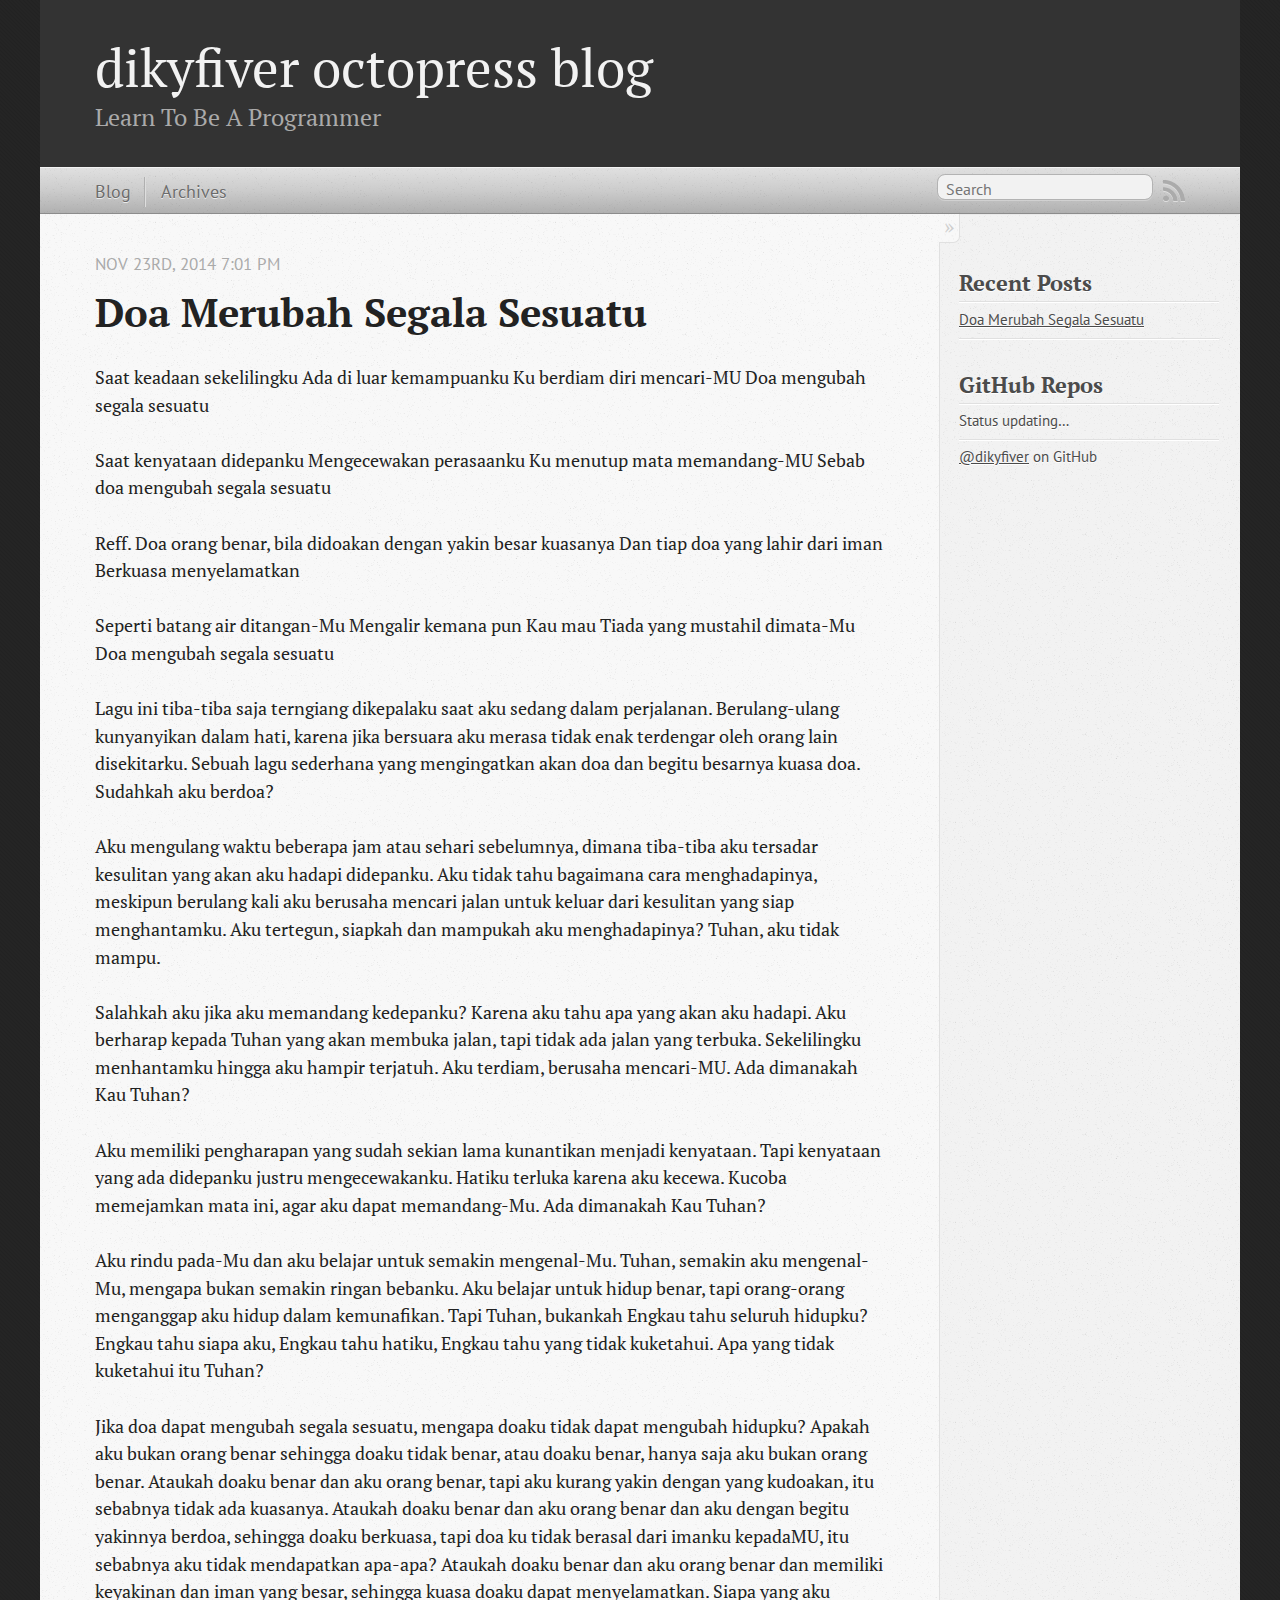
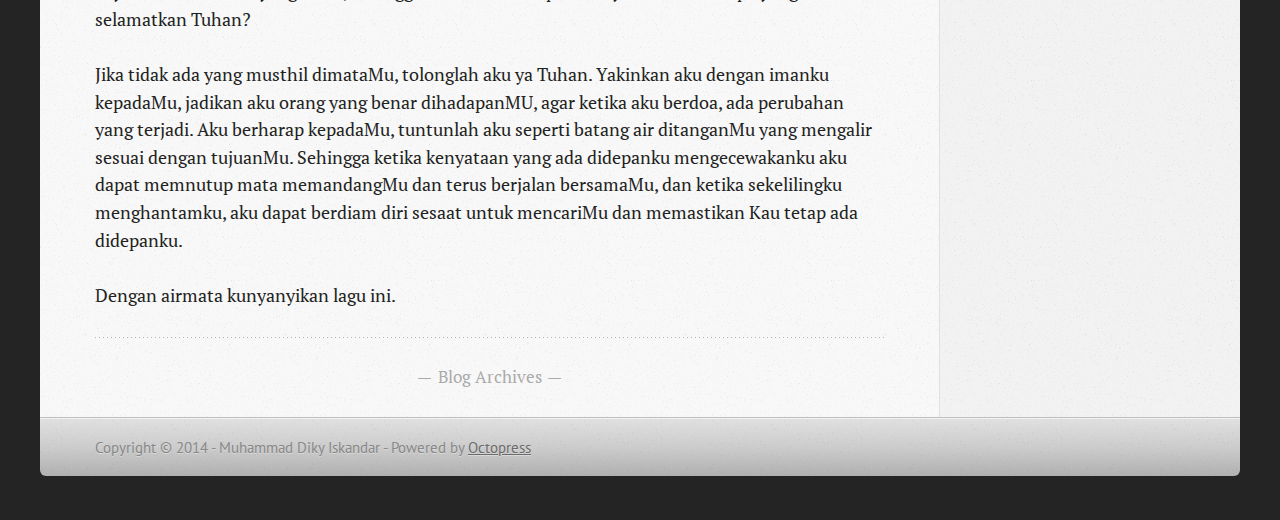
<file: index.html>
<!DOCTYPE html>
<!--[if IEMobile 7 ]><html class="no-js iem7"><![endif]-->
<!--[if lt IE 9]><html class="no-js lte-ie8"><![endif]-->
<!--[if (gt IE 8)|(gt IEMobile 7)|!(IEMobile)|!(IE)]><!--><html class="no-js" lang="en"><!--<![endif]-->
<head>
  <meta charset="utf-8">
  <title>dikyfiver octopress blog</title>
  <meta name="author" content="Muhammad Diky Iskandar">

  
  <meta name="description" content="Saat keadaan sekelilingku
Ada di luar kemampuanku
Ku berdiam diri mencari-MU
Doa mengubah segala sesuatu Saat kenyataan didepanku
Mengecewakan &hellip;">
  

  <!-- http://t.co/dKP3o1e -->
  <meta name="HandheldFriendly" content="True">
  <meta name="MobileOptimized" content="320">
  <meta name="viewport" content="width=device-width, initial-scale=1">

  
  <link rel="canonical" href="http://dikyfiver.github.io">
  <link href="/favicon.png" rel="icon">
  <link href="/stylesheets/screen.css" media="screen, projection" rel="stylesheet" type="text/css">
  <link href="/atom.xml" rel="alternate" title="dikyfiver octopress blog" type="application/atom+xml">
  <script src="/javascripts/modernizr-2.0.js"></script>
  <script src="//ajax.googleapis.com/ajax/libs/jquery/1.9.1/jquery.min.js"></script>
  <script>!window.jQuery && document.write(unescape('%3Cscript src="./javascripts/libs/jquery.min.js"%3E%3C/script%3E'))</script>
  <script src="/javascripts/octopress.js" type="text/javascript"></script>
  <!--Fonts from Google"s Web font directory at http://google.com/webfonts -->
<link href="//fonts.googleapis.com/css?family=PT+Serif:regular,italic,bold,bolditalic" rel="stylesheet" type="text/css">
<link href="//fonts.googleapis.com/css?family=PT+Sans:regular,italic,bold,bolditalic" rel="stylesheet" type="text/css">

  

</head>

<body   >
  <header role="banner"><hgroup>
  <h1><a href="/">dikyfiver octopress blog</a></h1>
  
    <h2>Learn To Be A Programmer</h2>
  
</hgroup>

</header>
  <nav role="navigation"><ul class="subscription" data-subscription="rss">
  <li><a href="/atom.xml" rel="subscribe-rss" title="subscribe via RSS">RSS</a></li>
  
</ul>
  
<form action="https://www.google.com/search" method="get">
  <fieldset role="search">
    <input type="hidden" name="q" value="site:dikyfiver.github.io" />
    <input class="search" type="text" name="q" results="0" placeholder="Search"/>
  </fieldset>
</form>
  
<ul class="main-navigation">
  <li><a href="/">Blog</a></li>
  <li><a href="/blog/archives">Archives</a></li>
</ul>

</nav>
  <div id="main">
    <div id="content">
      <div class="blog-index">
  
  
  
    <article>
      
  <header>
    
      <h1 class="entry-title"><a href="/blog/2014/11/23/my-name-m-diky-iskandaar/">Doa Merubah Segala Sesuatu</a></h1>
    
    
      <p class="meta">
        




<time class='entry-date' datetime='2014-11-23T19:01:49+07:00'><span class='date'><span class='date-month'>Nov</span> <span class='date-day'>23</span><span class='date-suffix'>rd</span>, <span class='date-year'>2014</span></span> <span class='time'>7:01 pm</span></time>
        
      </p>
    
  </header>


  <div class="entry-content"><p>Saat keadaan sekelilingku
Ada di luar kemampuanku
Ku berdiam diri mencari-MU
Doa mengubah segala sesuatu</p>

<p>Saat kenyataan didepanku
Mengecewakan perasaanku
Ku menutup mata memandang-MU
Sebab doa mengubah segala sesuatu</p>

<p>Reff.
Doa orang benar, bila didoakan
dengan yakin besar kuasanya
Dan tiap doa yang lahir dari iman
Berkuasa menyelamatkan</p>

<p>Seperti batang air ditangan-Mu
Mengalir kemana pun Kau mau
Tiada yang mustahil dimata-Mu
Doa mengubah segala sesuatu</p>

<p>Lagu ini tiba-tiba saja terngiang dikepalaku saat aku sedang dalam perjalanan. Berulang-ulang kunyanyikan dalam hati, karena jika bersuara aku merasa tidak enak terdengar oleh orang lain disekitarku. Sebuah lagu sederhana yang mengingatkan akan doa dan begitu besarnya kuasa doa. Sudahkah aku berdoa?</p>

<p>Aku mengulang waktu beberapa jam atau sehari sebelumnya, dimana tiba-tiba aku tersadar kesulitan yang akan aku hadapi didepanku. Aku tidak tahu bagaimana cara menghadapinya, meskipun berulang kali aku berusaha mencari jalan untuk keluar dari kesulitan yang siap menghantamku. Aku tertegun, siapkah dan mampukah aku menghadapinya? Tuhan, aku tidak mampu.</p>

<p>Salahkah aku jika aku memandang kedepanku? Karena aku tahu apa yang akan aku hadapi. Aku berharap kepada Tuhan yang akan membuka jalan, tapi tidak ada jalan yang terbuka. Sekelilingku menhantamku hingga aku hampir terjatuh. Aku terdiam, berusaha mencari-MU. Ada dimanakah Kau Tuhan?</p>

<p>Aku memiliki pengharapan yang sudah sekian lama kunantikan menjadi kenyataan. Tapi kenyataan yang ada didepanku justru mengecewakanku. Hatiku terluka karena aku kecewa. Kucoba memejamkan mata ini, agar aku dapat memandang-Mu. Ada dimanakah Kau Tuhan?</p>

<p>Aku rindu pada-Mu dan aku belajar untuk semakin mengenal-Mu. Tuhan, semakin aku mengenal-Mu, mengapa bukan semakin ringan bebanku. Aku belajar untuk hidup benar, tapi orang-orang menganggap aku hidup dalam kemunafikan. Tapi Tuhan, bukankah Engkau tahu seluruh hidupku? Engkau tahu siapa aku, Engkau tahu hatiku, Engkau tahu yang tidak kuketahui. Apa yang tidak kuketahui itu Tuhan?</p>

<p>Jika doa dapat mengubah segala sesuatu, mengapa doaku tidak dapat mengubah hidupku? Apakah aku bukan orang benar sehingga doaku tidak benar, atau doaku benar, hanya saja aku bukan orang benar. Ataukah doaku benar dan aku orang benar, tapi aku kurang yakin dengan yang kudoakan, itu sebabnya tidak ada kuasanya. Ataukah doaku benar dan aku orang benar dan aku dengan begitu yakinnya berdoa, sehingga doaku berkuasa, tapi doa ku tidak berasal dari imanku kepadaMU, itu sebabnya aku tidak mendapatkan apa-apa? Ataukah doaku benar dan aku orang benar dan memiliki keyakinan dan iman yang besar, sehingga kuasa doaku dapat menyelamatkan. Siapa yang aku selamatkan Tuhan?</p>

<p>Jika tidak ada yang musthil dimataMu, tolonglah aku ya Tuhan. Yakinkan aku dengan imanku kepadaMu, jadikan aku orang yang benar dihadapanMU, agar ketika aku berdoa, ada perubahan yang terjadi. Aku berharap kepadaMu, tuntunlah aku seperti batang air ditanganMu yang mengalir sesuai dengan tujuanMu. Sehingga ketika kenyataan yang ada didepanku mengecewakanku aku dapat memnutup mata memandangMu dan terus berjalan bersamaMu, dan ketika sekelilingku menghantamku, aku dapat berdiam diri sesaat untuk mencariMu dan memastikan Kau tetap ada didepanku.</p>

<p>Dengan airmata kunyanyikan lagu ini.</p>
</div>
  
  


    </article>
  
  <div class="pagination">
    
    <a href="/blog/archives">Blog Archives</a>
    
  </div>
</div>
<aside class="sidebar">
  
    <section>
  <h1>Recent Posts</h1>
  <ul id="recent_posts">
    
      <li class="post">
        <a href="/blog/2014/11/23/my-name-m-diky-iskandaar/">Doa Merubah Segala Sesuatu</a>
      </li>
    
  </ul>
</section>

<section>
  <h1>GitHub Repos</h1>
  <ul id="gh_repos">
    <li class="loading">Status updating&#8230;</li>
  </ul>
  
  <a href="https://github.com/dikyfiver">@dikyfiver</a> on GitHub
  
  <script type="text/javascript">
    $(document).ready(function(){
        if (!window.jXHR){
            var jxhr = document.createElement('script');
            jxhr.type = 'text/javascript';
            jxhr.src = '/javascripts/libs/jXHR.js';
            var s = document.getElementsByTagName('script')[0];
            s.parentNode.insertBefore(jxhr, s);
        }

        github.showRepos({
            user: 'dikyfiver',
            count: 0,
            skip_forks: true,
            target: '#gh_repos'
        });
    });
  </script>
  <script src="/javascripts/github.js" type="text/javascript"> </script>
</section>





  
</aside>

    </div>
  </div>
  <footer role="contentinfo"><p>
  Copyright &copy; 2014 - Muhammad Diky Iskandar -
  <span class="credit">Powered by <a href="http://octopress.org">Octopress</a></span>
</p>

</footer>
  



<div id="fb-root"></div>
<script>(function(d, s, id) {
  var js, fjs = d.getElementsByTagName(s)[0];
  if (d.getElementById(id)) {return;}
  js = d.createElement(s); js.id = id; js.async = true;
  js.src = "//connect.facebook.net/en_US/all.js#appId=212934732101925&xfbml=1";
  fjs.parentNode.insertBefore(js, fjs);
}(document, 'script', 'facebook-jssdk'));</script>



  <script type="text/javascript">
    (function() {
      var script = document.createElement('script'); script.type = 'text/javascript'; script.async = true;
      script.src = 'https://apis.google.com/js/plusone.js';
      var s = document.getElementsByTagName('script')[0]; s.parentNode.insertBefore(script, s);
    })();
  </script>



  <script type="text/javascript">
    (function(){
      var twitterWidgets = document.createElement('script');
      twitterWidgets.type = 'text/javascript';
      twitterWidgets.async = true;
      twitterWidgets.src = '//platform.twitter.com/widgets.js';
      document.getElementsByTagName('head')[0].appendChild(twitterWidgets);
    })();
  </script>





</body>
</html>
</file>
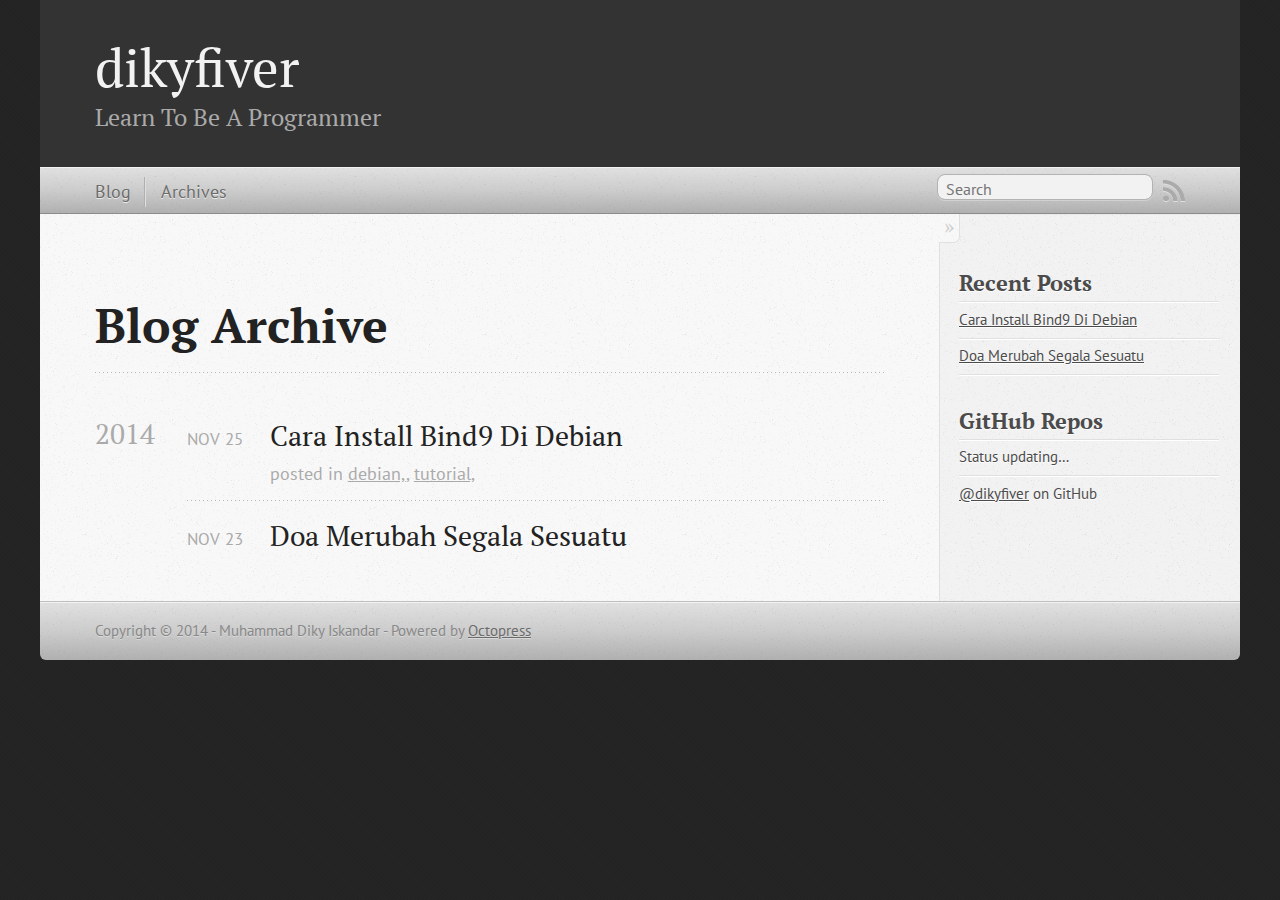
<file: blog/archives/index.html>
<!DOCTYPE html>
<!--[if IEMobile 7 ]><html class="no-js iem7"><![endif]-->
<!--[if lt IE 9]><html class="no-js lte-ie8"><![endif]-->
<!--[if (gt IE 8)|(gt IEMobile 7)|!(IEMobile)|!(IE)]><!--><html class="no-js" lang="en"><!--<![endif]-->
<head>
  <meta charset="utf-8">
  <title>Blog Archive - dikyfiver</title>
  <meta name="author" content="Muhammad Diky Iskandar">

   
  <meta name="description" content="Blog Archive 2014 Cara Install Bind9 Di Debian
Nov 25 2014 posted in debian,, tutorial, Doa Merubah Segala Sesuatu
Nov 23 2014 Recent Posts Cara &hellip;">
  

  <!-- http://t.co/dKP3o1e -->
  <meta name="HandheldFriendly" content="True">
  <meta name="MobileOptimized" content="320">
  <meta name="viewport" content="width=device-width, initial-scale=1">

  
  <link rel="canonical" href="http://dikyfiver.github.io/blog/archives">
  <link href="/favicon.png" rel="icon">
  <link href="/stylesheets/screen.css" media="screen, projection" rel="stylesheet" type="text/css">
  <link href="/atom.xml" rel="alternate" title="dikyfiver" type="application/atom+xml">
  <script src="/javascripts/modernizr-2.0.js"></script>
  <script src="//ajax.googleapis.com/ajax/libs/jquery/1.9.1/jquery.min.js"></script>
  <script>!window.jQuery && document.write(unescape('%3Cscript src="./javascripts/libs/jquery.min.js"%3E%3C/script%3E'))</script>
  <script src="/javascripts/octopress.js" type="text/javascript"></script>
  <!--Fonts from Google"s Web font directory at http://google.com/webfonts -->
<link href="//fonts.googleapis.com/css?family=PT+Serif:regular,italic,bold,bolditalic" rel="stylesheet" type="text/css">
<link href="//fonts.googleapis.com/css?family=PT+Sans:regular,italic,bold,bolditalic" rel="stylesheet" type="text/css">

  

</head>

<body   >
  <header role="banner"><hgroup>
  <h1><a href="/">dikyfiver</a></h1>
  
    <h2>Learn To Be A Programmer</h2>
  
</hgroup>

</header>
  <nav role="navigation"><ul class="subscription" data-subscription="rss">
  <li><a href="/atom.xml" rel="subscribe-rss" title="subscribe via RSS">RSS</a></li>
  
</ul>
  
<form action="https://www.google.com/search" method="get">
  <fieldset role="search">
    <input type="hidden" name="q" value="site:dikyfiver.github.io" />
    <input class="search" type="text" name="q" results="0" placeholder="Search"/>
  </fieldset>
</form>
  
<ul class="main-navigation">
  <li><a href="/">Blog</a></li>
  <li><a href="/blog/archives">Archives</a></li>
</ul>

</nav>
  <div id="main">
    <div id="content">
      <div>
<article role="article">
  
  <header>
    <h1 class="entry-title">Blog Archive</h1>
    
  </header>
  
  <div id="blog-archives">



  
  <h2>2014</h2>

<article>
  
<h1><a href="/blog/2014/11/25/cara-install-bind9-di-debian/">Cara Install Bind9 Di Debian</a></h1>
<time datetime="2014-11-25T22:58:30+07:00" pubdate><span class='month'>Nov</span> <span class='day'>25</span> <span class='year'>2014</span></time>

<footer>
  <span class="categories">posted in <a class='category' href='/blog/categories/debian/'>debian,</a>, <a class='category' href='/blog/categories/tutorial/'>tutorial,</a></span>
</footer>


</article>



<article>
  
<h1><a href="/blog/2014/11/23/my-name-m-diky-iskandaar/">Doa Merubah Segala Sesuatu</a></h1>
<time datetime="2014-11-23T19:01:49+07:00" pubdate><span class='month'>Nov</span> <span class='day'>23</span> <span class='year'>2014</span></time>


</article>

</div>

  
</article>

</div>

<aside class="sidebar">
  
    <section>
  <h1>Recent Posts</h1>
  <ul id="recent_posts">
    
      <li class="post">
        <a href="/blog/2014/11/25/cara-install-bind9-di-debian/">Cara Install Bind9 Di Debian</a>
      </li>
    
      <li class="post">
        <a href="/blog/2014/11/23/my-name-m-diky-iskandaar/">Doa Merubah Segala Sesuatu</a>
      </li>
    
  </ul>
</section>

<section>
  <h1>GitHub Repos</h1>
  <ul id="gh_repos">
    <li class="loading">Status updating&#8230;</li>
  </ul>
  
  <a href="https://github.com/dikyfiver">@dikyfiver</a> on GitHub
  
  <script type="text/javascript">
    $(document).ready(function(){
        if (!window.jXHR){
            var jxhr = document.createElement('script');
            jxhr.type = 'text/javascript';
            jxhr.src = '/javascripts/libs/jXHR.js';
            var s = document.getElementsByTagName('script')[0];
            s.parentNode.insertBefore(jxhr, s);
        }

        github.showRepos({
            user: 'dikyfiver',
            count: 0,
            skip_forks: true,
            target: '#gh_repos'
        });
    });
  </script>
  <script src="/javascripts/github.js" type="text/javascript"> </script>
</section>





  
</aside>


    </div>
  </div>
  <footer role="contentinfo"><p>
  Copyright &copy; 2014 - Muhammad Diky Iskandar -
  <span class="credit">Powered by <a href="http://octopress.org">Octopress</a></span>
</p>

</footer>
  



<div id="fb-root"></div>
<script>(function(d, s, id) {
  var js, fjs = d.getElementsByTagName(s)[0];
  if (d.getElementById(id)) {return;}
  js = d.createElement(s); js.id = id; js.async = true;
  js.src = "//connect.facebook.net/en_US/all.js#appId=212934732101925&xfbml=1";
  fjs.parentNode.insertBefore(js, fjs);
}(document, 'script', 'facebook-jssdk'));</script>



  <script type="text/javascript">
    (function() {
      var script = document.createElement('script'); script.type = 'text/javascript'; script.async = true;
      script.src = 'https://apis.google.com/js/plusone.js';
      var s = document.getElementsByTagName('script')[0]; s.parentNode.insertBefore(script, s);
    })();
  </script>



  <script type="text/javascript">
    (function(){
      var twitterWidgets = document.createElement('script');
      twitterWidgets.type = 'text/javascript';
      twitterWidgets.async = true;
      twitterWidgets.src = '//platform.twitter.com/widgets.js';
      document.getElementsByTagName('head')[0].appendChild(twitterWidgets);
    })();
  </script>





</body>
</html>
</file>
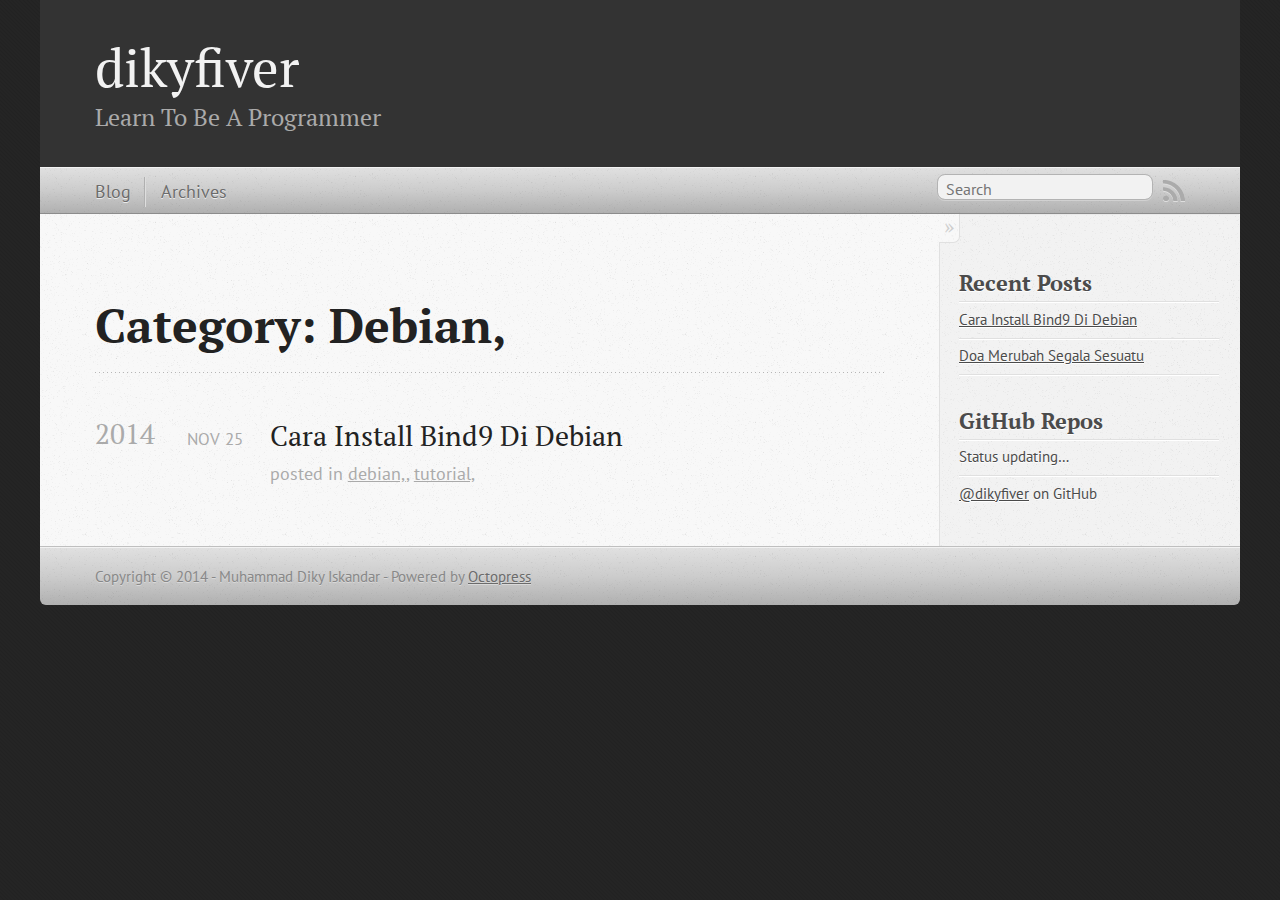
<file: blog/categories/debian/index.html>
<!DOCTYPE html>
<!--[if IEMobile 7 ]><html class="no-js iem7"><![endif]-->
<!--[if lt IE 9]><html class="no-js lte-ie8"><![endif]-->
<!--[if (gt IE 8)|(gt IEMobile 7)|!(IEMobile)|!(IE)]><!--><html class="no-js" lang="en"><!--<![endif]-->
<head>
  <meta charset="utf-8">
  <title>Category: Debian, - dikyfiver</title>
  <meta name="author" content="Muhammad Diky Iskandar">

   
  <meta name="description" content="Category: debian,">
  

  <!-- http://t.co/dKP3o1e -->
  <meta name="HandheldFriendly" content="True">
  <meta name="MobileOptimized" content="320">
  <meta name="viewport" content="width=device-width, initial-scale=1">

  
  <link rel="canonical" href="http://dikyfiver.github.io/blog/categories/debian">
  <link href="/favicon.png" rel="icon">
  <link href="/stylesheets/screen.css" media="screen, projection" rel="stylesheet" type="text/css">
  <link href="/atom.xml" rel="alternate" title="dikyfiver" type="application/atom+xml">
  <script src="/javascripts/modernizr-2.0.js"></script>
  <script src="//ajax.googleapis.com/ajax/libs/jquery/1.9.1/jquery.min.js"></script>
  <script>!window.jQuery && document.write(unescape('%3Cscript src="./javascripts/libs/jquery.min.js"%3E%3C/script%3E'))</script>
  <script src="/javascripts/octopress.js" type="text/javascript"></script>
  <!--Fonts from Google"s Web font directory at http://google.com/webfonts -->
<link href="//fonts.googleapis.com/css?family=PT+Serif:regular,italic,bold,bolditalic" rel="stylesheet" type="text/css">
<link href="//fonts.googleapis.com/css?family=PT+Sans:regular,italic,bold,bolditalic" rel="stylesheet" type="text/css">

  

</head>

<body   >
  <header role="banner"><hgroup>
  <h1><a href="/">dikyfiver</a></h1>
  
    <h2>Learn To Be A Programmer</h2>
  
</hgroup>

</header>
  <nav role="navigation"><ul class="subscription" data-subscription="rss">
  <li><a href="/atom.xml" rel="subscribe-rss" title="subscribe via RSS">RSS</a></li>
  
</ul>
  
<form action="https://www.google.com/search" method="get">
  <fieldset role="search">
    <input type="hidden" name="q" value="site:dikyfiver.github.io" />
    <input class="search" type="text" name="q" results="0" placeholder="Search"/>
  </fieldset>
</form>
  
<ul class="main-navigation">
  <li><a href="/">Blog</a></li>
  <li><a href="/blog/archives">Archives</a></li>
</ul>

</nav>
  <div id="main">
    <div id="content">
      <div>
<article role="article">
  
  <header>
    <h1 class="entry-title">Category: Debian,</h1>
    
  </header>
  
  <div id="blog-archives" class="category">



  
  <h2>2014</h2>

<article>
  
<h1><a href="/blog/2014/11/25/cara-install-bind9-di-debian/">Cara Install Bind9 Di Debian</a></h1>
<time datetime="2014-11-25T22:58:30+07:00" pubdate><span class='month'>Nov</span> <span class='day'>25</span> <span class='year'>2014</span></time>

<footer>
  <span class="categories">posted in <a class='category' href='/blog/categories/debian/'>debian,</a>, <a class='category' href='/blog/categories/tutorial/'>tutorial,</a></span>
</footer>


</article>

</div>

  
</article>

</div>

<aside class="sidebar">
  
    <section>
  <h1>Recent Posts</h1>
  <ul id="recent_posts">
    
      <li class="post">
        <a href="/blog/2014/11/25/cara-install-bind9-di-debian/">Cara Install Bind9 Di Debian</a>
      </li>
    
      <li class="post">
        <a href="/blog/2014/11/23/my-name-m-diky-iskandaar/">Doa Merubah Segala Sesuatu</a>
      </li>
    
  </ul>
</section>

<section>
  <h1>GitHub Repos</h1>
  <ul id="gh_repos">
    <li class="loading">Status updating&#8230;</li>
  </ul>
  
  <a href="https://github.com/dikyfiver">@dikyfiver</a> on GitHub
  
  <script type="text/javascript">
    $(document).ready(function(){
        if (!window.jXHR){
            var jxhr = document.createElement('script');
            jxhr.type = 'text/javascript';
            jxhr.src = '/javascripts/libs/jXHR.js';
            var s = document.getElementsByTagName('script')[0];
            s.parentNode.insertBefore(jxhr, s);
        }

        github.showRepos({
            user: 'dikyfiver',
            count: 0,
            skip_forks: true,
            target: '#gh_repos'
        });
    });
  </script>
  <script src="/javascripts/github.js" type="text/javascript"> </script>
</section>





  
</aside>


    </div>
  </div>
  <footer role="contentinfo"><p>
  Copyright &copy; 2014 - Muhammad Diky Iskandar -
  <span class="credit">Powered by <a href="http://octopress.org">Octopress</a></span>
</p>

</footer>
  



<div id="fb-root"></div>
<script>(function(d, s, id) {
  var js, fjs = d.getElementsByTagName(s)[0];
  if (d.getElementById(id)) {return;}
  js = d.createElement(s); js.id = id; js.async = true;
  js.src = "//connect.facebook.net/en_US/all.js#appId=212934732101925&xfbml=1";
  fjs.parentNode.insertBefore(js, fjs);
}(document, 'script', 'facebook-jssdk'));</script>



  <script type="text/javascript">
    (function() {
      var script = document.createElement('script'); script.type = 'text/javascript'; script.async = true;
      script.src = 'https://apis.google.com/js/plusone.js';
      var s = document.getElementsByTagName('script')[0]; s.parentNode.insertBefore(script, s);
    })();
  </script>



  <script type="text/javascript">
    (function(){
      var twitterWidgets = document.createElement('script');
      twitterWidgets.type = 'text/javascript';
      twitterWidgets.async = true;
      twitterWidgets.src = '//platform.twitter.com/widgets.js';
      document.getElementsByTagName('head')[0].appendChild(twitterWidgets);
    })();
  </script>





</body>
</html>
</file>
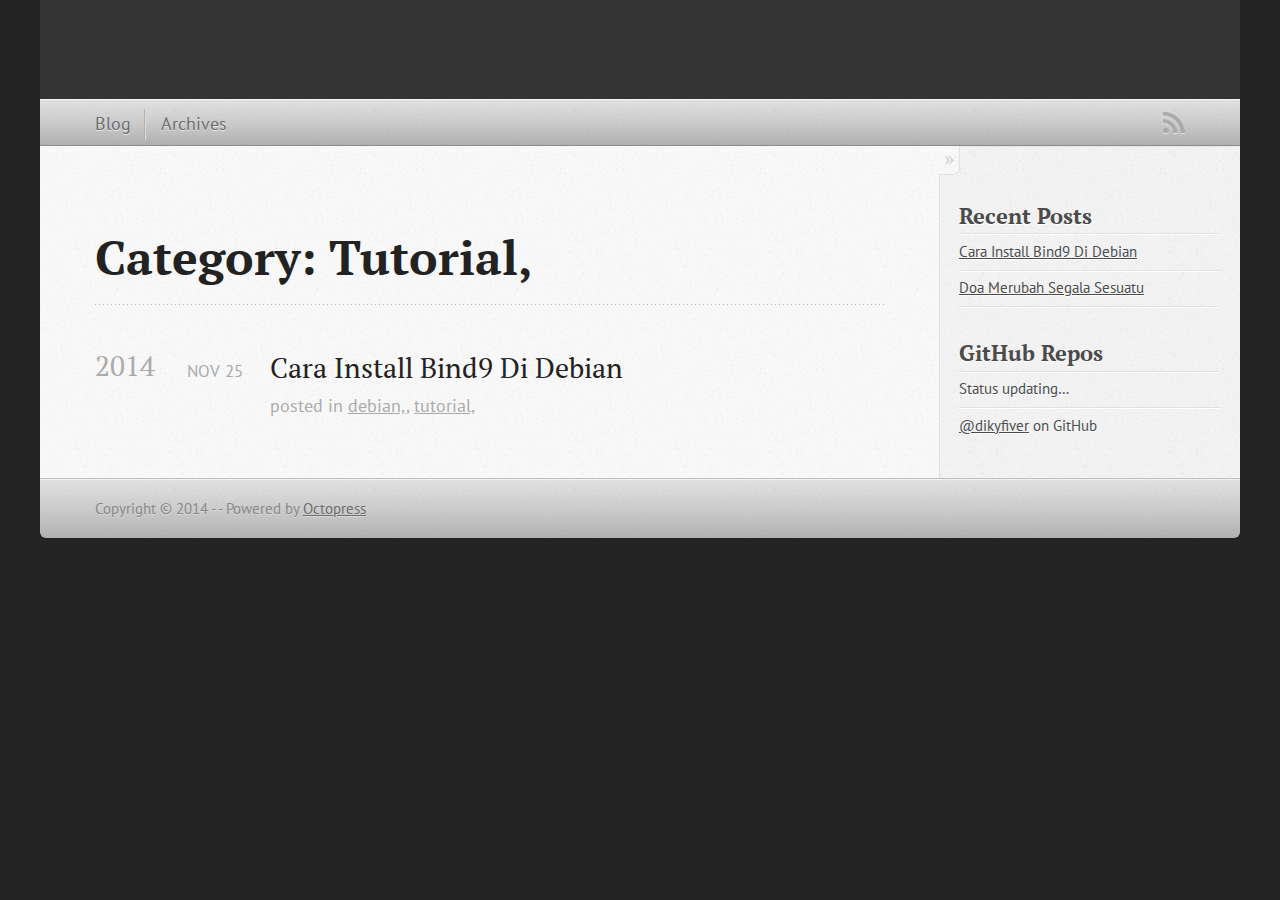
<file: blog/categories/tutorial/index.html>
<!DOCTYPE html>
<!--[if IEMobile 7 ]><html class="no-js iem7"><![endif]-->
<!--[if lt IE 9]><html class="no-js lte-ie8"><![endif]-->
<!--[if (gt IE 8)|(gt IEMobile 7)|!(IEMobile)|!(IE)]><!--><html class="no-js" lang="en"><!--<![endif]-->
<head>
  <meta charset="utf-8">
  <title>Category: Tutorial, - </title>
  <meta name="author" content="">

   
  <meta name="description" content="Category: tutorial,">
  

  <!-- http://t.co/dKP3o1e -->
  <meta name="HandheldFriendly" content="True">
  <meta name="MobileOptimized" content="320">
  <meta name="viewport" content="width=device-width, initial-scale=1">

  
  <link rel="canonical" href="/blog/categories/tutorial">
  <link href="/favicon.png" rel="icon">
  <link href="/stylesheets/screen.css" media="screen, projection" rel="stylesheet" type="text/css">
  <link href="/atom.xml" rel="alternate" title="" type="application/atom+xml">
  <script src="/javascripts/modernizr-2.0.js"></script>
  <script src="//ajax.googleapis.com/ajax/libs/jquery/1.9.1/jquery.min.js"></script>
  <script>!window.jQuery && document.write(unescape('%3Cscript src="./javascripts/libs/jquery.min.js"%3E%3C/script%3E'))</script>
  <script src="/javascripts/octopress.js" type="text/javascript"></script>
  <!--Fonts from Google"s Web font directory at http://google.com/webfonts -->
<link href="//fonts.googleapis.com/css?family=PT+Serif:regular,italic,bold,bolditalic" rel="stylesheet" type="text/css">
<link href="//fonts.googleapis.com/css?family=PT+Sans:regular,italic,bold,bolditalic" rel="stylesheet" type="text/css">

  

</head>

<body   >
  <header role="banner"><hgroup>
  <h1><a href="/"></a></h1>
  
</hgroup>

</header>
  <nav role="navigation"><ul class="subscription" data-subscription="rss">
  <li><a href="/atom.xml" rel="subscribe-rss" title="subscribe via RSS">RSS</a></li>
  
</ul>
  
<ul class="main-navigation">
  <li><a href="/">Blog</a></li>
  <li><a href="/blog/archives">Archives</a></li>
</ul>

</nav>
  <div id="main">
    <div id="content">
      <div>
<article role="article">
  
  <header>
    <h1 class="entry-title">Category: Tutorial,</h1>
    
  </header>
  
  <div id="blog-archives" class="category">



  
  <h2>2014</h2>

<article>
  
<h1><a href="/blog/2014/11/25/cara-install-bind9-di-debian/">Cara Install Bind9 Di Debian</a></h1>
<time datetime="2014-11-25T22:58:30+07:00" pubdate><span class='month'>Nov</span> <span class='day'>25</span> <span class='year'>2014</span></time>

<footer>
  <span class="categories">posted in <a class='category' href='/blog/categories/debian/'>debian,</a>, <a class='category' href='/blog/categories/tutorial/'>tutorial,</a></span>
</footer>


</article>

</div>

  
</article>

</div>

<aside class="sidebar">
  
    <section>
  <h1>Recent Posts</h1>
  <ul id="recent_posts">
    
      <li class="post">
        <a href="/blog/2014/11/25/cara-install-bind9-di-debian/">Cara Install Bind9 Di Debian</a>
      </li>
    
      <li class="post">
        <a href="/blog/2014/11/23/my-name-m-diky-iskandaar/">Doa Merubah Segala Sesuatu</a>
      </li>
    
  </ul>
</section>

<section>
  <h1>GitHub Repos</h1>
  <ul id="gh_repos">
    <li class="loading">Status updating&#8230;</li>
  </ul>
  
  <a href="https://github.com/dikyfiver">@dikyfiver</a> on GitHub
  
  <script type="text/javascript">
    $(document).ready(function(){
        if (!window.jXHR){
            var jxhr = document.createElement('script');
            jxhr.type = 'text/javascript';
            jxhr.src = '/javascripts/libs/jXHR.js';
            var s = document.getElementsByTagName('script')[0];
            s.parentNode.insertBefore(jxhr, s);
        }

        github.showRepos({
            user: 'dikyfiver',
            count: 0,
            skip_forks: true,
            target: '#gh_repos'
        });
    });
  </script>
  <script src="/javascripts/github.js" type="text/javascript"> </script>
</section>





  
</aside>


    </div>
  </div>
  <footer role="contentinfo"><p>
  Copyright &copy; 2014 -  -
  <span class="credit">Powered by <a href="http://octopress.org">Octopress</a></span>
</p>

</footer>
  

<script type="text/javascript">
      var disqus_shortname = 'dikyfiver';
      
        
        var disqus_script = 'count.js';
      
    (function () {
      var dsq = document.createElement('script'); dsq.type = 'text/javascript'; dsq.async = true;
      dsq.src = '//' + disqus_shortname + '.disqus.com/' + disqus_script;
      (document.getElementsByTagName('head')[0] || document.getElementsByTagName('body')[0]).appendChild(dsq);
    }());
</script>



<div id="fb-root"></div>
<script>(function(d, s, id) {
  var js, fjs = d.getElementsByTagName(s)[0];
  if (d.getElementById(id)) {return;}
  js = d.createElement(s); js.id = id; js.async = true;
  js.src = "//connect.facebook.net/en_US/all.js#appId=212934732101925&xfbml=1";
  fjs.parentNode.insertBefore(js, fjs);
}(document, 'script', 'facebook-jssdk'));</script>



  <script type="text/javascript">
    (function() {
      var script = document.createElement('script'); script.type = 'text/javascript'; script.async = true;
      script.src = 'https://apis.google.com/js/plusone.js';
      var s = document.getElementsByTagName('script')[0]; s.parentNode.insertBefore(script, s);
    })();
  </script>



  <script type="text/javascript">
    (function(){
      var twitterWidgets = document.createElement('script');
      twitterWidgets.type = 'text/javascript';
      twitterWidgets.async = true;
      twitterWidgets.src = '//platform.twitter.com/widgets.js';
      document.getElementsByTagName('head')[0].appendChild(twitterWidgets);
    })();
  </script>





</body>
</html>
</file>
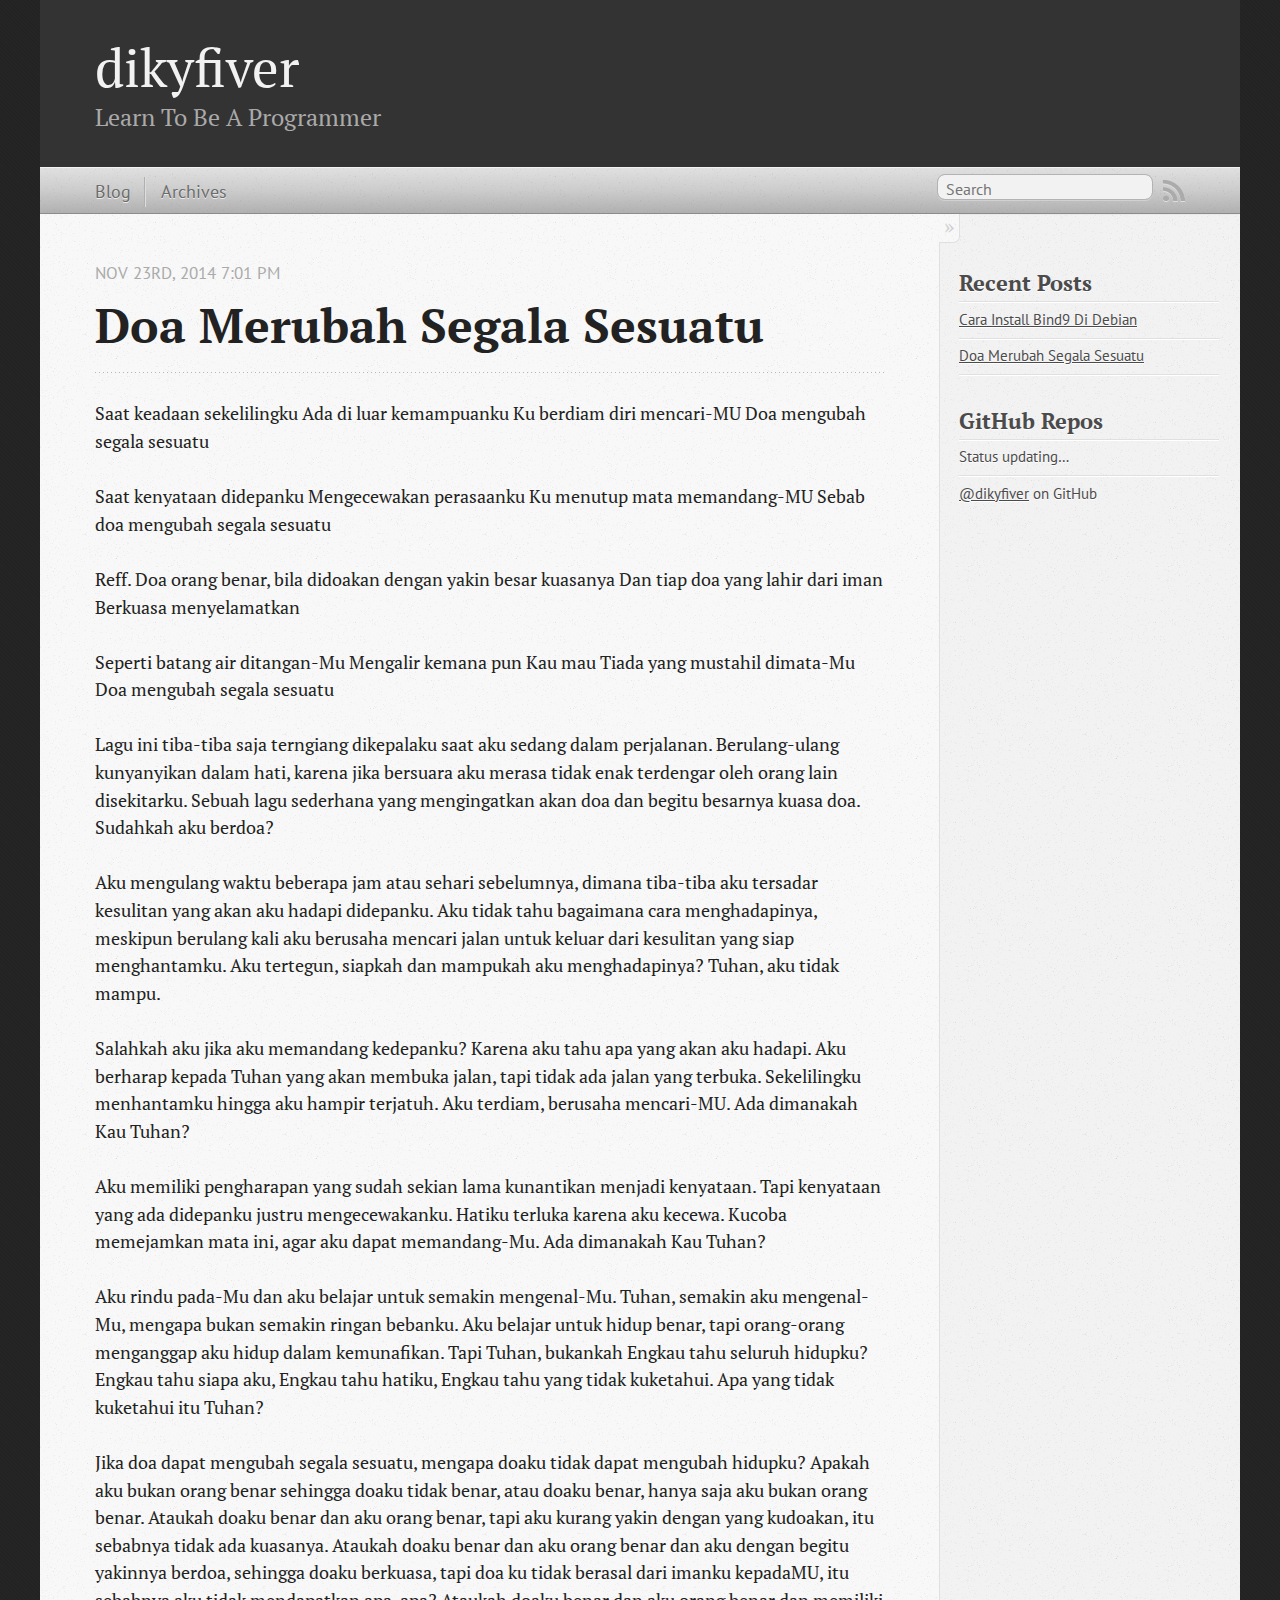
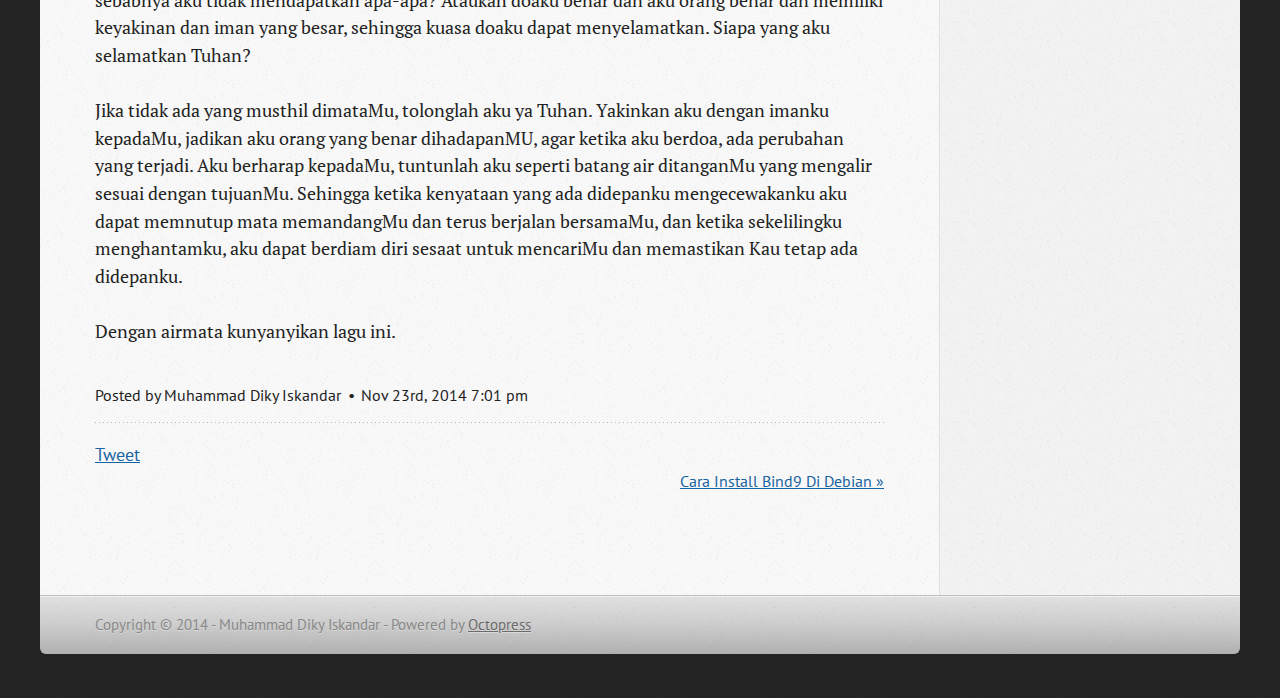
<file: blog/2014/11/23/my-name-m-diky-iskandaar/index.html>
<!DOCTYPE html>
<!--[if IEMobile 7 ]><html class="no-js iem7"><![endif]-->
<!--[if lt IE 9]><html class="no-js lte-ie8"><![endif]-->
<!--[if (gt IE 8)|(gt IEMobile 7)|!(IEMobile)|!(IE)]><!--><html class="no-js" lang="en"><!--<![endif]-->
<head>
  <meta charset="utf-8">
  <title>Doa Merubah Segala Sesuatu - dikyfiver</title>
  <meta name="author" content="Muhammad Diky Iskandar">

   
  <meta name="description" content="Saat keadaan sekelilingku
Ada di luar kemampuanku
Ku berdiam diri mencari-MU
Doa mengubah segala sesuatu Saat kenyataan didepanku
Mengecewakan &hellip;">
  

  <!-- http://t.co/dKP3o1e -->
  <meta name="HandheldFriendly" content="True">
  <meta name="MobileOptimized" content="320">
  <meta name="viewport" content="width=device-width, initial-scale=1">

  
  <link rel="canonical" href="http://dikyfiver.github.io/blog/2014/11/23/my-name-m-diky-iskandaar">
  <link href="/favicon.png" rel="icon">
  <link href="/stylesheets/screen.css" media="screen, projection" rel="stylesheet" type="text/css">
  <link href="/atom.xml" rel="alternate" title="dikyfiver" type="application/atom+xml">
  <script src="/javascripts/modernizr-2.0.js"></script>
  <script src="//ajax.googleapis.com/ajax/libs/jquery/1.9.1/jquery.min.js"></script>
  <script>!window.jQuery && document.write(unescape('%3Cscript src="./javascripts/libs/jquery.min.js"%3E%3C/script%3E'))</script>
  <script src="/javascripts/octopress.js" type="text/javascript"></script>
  <!--Fonts from Google"s Web font directory at http://google.com/webfonts -->
<link href="//fonts.googleapis.com/css?family=PT+Serif:regular,italic,bold,bolditalic" rel="stylesheet" type="text/css">
<link href="//fonts.googleapis.com/css?family=PT+Sans:regular,italic,bold,bolditalic" rel="stylesheet" type="text/css">

  

</head>

<body   >
  <header role="banner"><hgroup>
  <h1><a href="/">dikyfiver</a></h1>
  
    <h2>Learn To Be A Programmer</h2>
  
</hgroup>

</header>
  <nav role="navigation"><ul class="subscription" data-subscription="rss">
  <li><a href="/atom.xml" rel="subscribe-rss" title="subscribe via RSS">RSS</a></li>
  
</ul>
  
<form action="https://www.google.com/search" method="get">
  <fieldset role="search">
    <input type="hidden" name="q" value="site:dikyfiver.github.io" />
    <input class="search" type="text" name="q" results="0" placeholder="Search"/>
  </fieldset>
</form>
  
<ul class="main-navigation">
  <li><a href="/">Blog</a></li>
  <li><a href="/blog/archives">Archives</a></li>
</ul>

</nav>
  <div id="main">
    <div id="content">
      <div>
<article class="hentry" role="article">
  
  <header>
    
      <h1 class="entry-title">Doa Merubah Segala Sesuatu</h1>
    
    
      <p class="meta">
        




<time class='entry-date' datetime='2014-11-23T19:01:49+07:00'><span class='date'><span class='date-month'>Nov</span> <span class='date-day'>23</span><span class='date-suffix'>rd</span>, <span class='date-year'>2014</span></span> <span class='time'>7:01 pm</span></time>
        
      </p>
    
  </header>


<div class="entry-content"><p>Saat keadaan sekelilingku
Ada di luar kemampuanku
Ku berdiam diri mencari-MU
Doa mengubah segala sesuatu</p>

<p>Saat kenyataan didepanku
Mengecewakan perasaanku
Ku menutup mata memandang-MU
Sebab doa mengubah segala sesuatu</p>

<p>Reff.
Doa orang benar, bila didoakan
dengan yakin besar kuasanya
Dan tiap doa yang lahir dari iman
Berkuasa menyelamatkan</p>

<p>Seperti batang air ditangan-Mu
Mengalir kemana pun Kau mau
Tiada yang mustahil dimata-Mu
Doa mengubah segala sesuatu</p>

<p>Lagu ini tiba-tiba saja terngiang dikepalaku saat aku sedang dalam perjalanan. Berulang-ulang kunyanyikan dalam hati, karena jika bersuara aku merasa tidak enak terdengar oleh orang lain disekitarku. Sebuah lagu sederhana yang mengingatkan akan doa dan begitu besarnya kuasa doa. Sudahkah aku berdoa?</p>

<p>Aku mengulang waktu beberapa jam atau sehari sebelumnya, dimana tiba-tiba aku tersadar kesulitan yang akan aku hadapi didepanku. Aku tidak tahu bagaimana cara menghadapinya, meskipun berulang kali aku berusaha mencari jalan untuk keluar dari kesulitan yang siap menghantamku. Aku tertegun, siapkah dan mampukah aku menghadapinya? Tuhan, aku tidak mampu.</p>

<p>Salahkah aku jika aku memandang kedepanku? Karena aku tahu apa yang akan aku hadapi. Aku berharap kepada Tuhan yang akan membuka jalan, tapi tidak ada jalan yang terbuka. Sekelilingku menhantamku hingga aku hampir terjatuh. Aku terdiam, berusaha mencari-MU. Ada dimanakah Kau Tuhan?</p>

<p>Aku memiliki pengharapan yang sudah sekian lama kunantikan menjadi kenyataan. Tapi kenyataan yang ada didepanku justru mengecewakanku. Hatiku terluka karena aku kecewa. Kucoba memejamkan mata ini, agar aku dapat memandang-Mu. Ada dimanakah Kau Tuhan?</p>

<p>Aku rindu pada-Mu dan aku belajar untuk semakin mengenal-Mu. Tuhan, semakin aku mengenal-Mu, mengapa bukan semakin ringan bebanku. Aku belajar untuk hidup benar, tapi orang-orang menganggap aku hidup dalam kemunafikan. Tapi Tuhan, bukankah Engkau tahu seluruh hidupku? Engkau tahu siapa aku, Engkau tahu hatiku, Engkau tahu yang tidak kuketahui. Apa yang tidak kuketahui itu Tuhan?</p>

<p>Jika doa dapat mengubah segala sesuatu, mengapa doaku tidak dapat mengubah hidupku? Apakah aku bukan orang benar sehingga doaku tidak benar, atau doaku benar, hanya saja aku bukan orang benar. Ataukah doaku benar dan aku orang benar, tapi aku kurang yakin dengan yang kudoakan, itu sebabnya tidak ada kuasanya. Ataukah doaku benar dan aku orang benar dan aku dengan begitu yakinnya berdoa, sehingga doaku berkuasa, tapi doa ku tidak berasal dari imanku kepadaMU, itu sebabnya aku tidak mendapatkan apa-apa? Ataukah doaku benar dan aku orang benar dan memiliki keyakinan dan iman yang besar, sehingga kuasa doaku dapat menyelamatkan. Siapa yang aku selamatkan Tuhan?</p>

<p>Jika tidak ada yang musthil dimataMu, tolonglah aku ya Tuhan. Yakinkan aku dengan imanku kepadaMu, jadikan aku orang yang benar dihadapanMU, agar ketika aku berdoa, ada perubahan yang terjadi. Aku berharap kepadaMu, tuntunlah aku seperti batang air ditanganMu yang mengalir sesuai dengan tujuanMu. Sehingga ketika kenyataan yang ada didepanku mengecewakanku aku dapat memnutup mata memandangMu dan terus berjalan bersamaMu, dan ketika sekelilingku menghantamku, aku dapat berdiam diri sesaat untuk mencariMu dan memastikan Kau tetap ada didepanku.</p>

<p>Dengan airmata kunyanyikan lagu ini.</p>
</div>


  <footer>
    <p class="meta">
      
  

<span class="byline author vcard">Posted by <span class="fn">Muhammad Diky Iskandar</span></span>

      




<time class='entry-date' datetime='2014-11-23T19:01:49+07:00'><span class='date'><span class='date-month'>Nov</span> <span class='date-day'>23</span><span class='date-suffix'>rd</span>, <span class='date-year'>2014</span></span> <span class='time'>7:01 pm</span></time>
      


    </p>
    
      <div class="sharing">
  
  <a href="//twitter.com/share" class="twitter-share-button" data-url="http://dikyfiver.github.io/blog/2014/11/23/my-name-m-diky-iskandaar/" data-via="MDikyIskandar" data-counturl="http://dikyfiver.github.io/blog/2014/11/23/my-name-m-diky-iskandaar/" >Tweet</a>
  
  
  <div class="g-plusone" data-size="medium"></div>
  
  
    <div class="fb-like" data-send="true" data-width="450" data-show-faces="false"></div>
  
</div>

    
    <p class="meta">
      
      
        <a class="basic-alignment right" href="/blog/2014/11/25/cara-install-bind9-di-debian/" title="Next Post: Cara Install Bind9 Di Debian">Cara Install Bind9 Di Debian &raquo;</a>
      
    </p>
  </footer>
</article>

</div>

<aside class="sidebar">
  
    <section>
  <h1>Recent Posts</h1>
  <ul id="recent_posts">
    
      <li class="post">
        <a href="/blog/2014/11/25/cara-install-bind9-di-debian/">Cara Install Bind9 Di Debian</a>
      </li>
    
      <li class="post">
        <a href="/blog/2014/11/23/my-name-m-diky-iskandaar/">Doa Merubah Segala Sesuatu</a>
      </li>
    
  </ul>
</section>

<section>
  <h1>GitHub Repos</h1>
  <ul id="gh_repos">
    <li class="loading">Status updating&#8230;</li>
  </ul>
  
  <a href="https://github.com/dikyfiver">@dikyfiver</a> on GitHub
  
  <script type="text/javascript">
    $(document).ready(function(){
        if (!window.jXHR){
            var jxhr = document.createElement('script');
            jxhr.type = 'text/javascript';
            jxhr.src = '/javascripts/libs/jXHR.js';
            var s = document.getElementsByTagName('script')[0];
            s.parentNode.insertBefore(jxhr, s);
        }

        github.showRepos({
            user: 'dikyfiver',
            count: 0,
            skip_forks: true,
            target: '#gh_repos'
        });
    });
  </script>
  <script src="/javascripts/github.js" type="text/javascript"> </script>
</section>





  
</aside>


    </div>
  </div>
  <footer role="contentinfo"><p>
  Copyright &copy; 2014 - Muhammad Diky Iskandar -
  <span class="credit">Powered by <a href="http://octopress.org">Octopress</a></span>
</p>

</footer>
  



<div id="fb-root"></div>
<script>(function(d, s, id) {
  var js, fjs = d.getElementsByTagName(s)[0];
  if (d.getElementById(id)) {return;}
  js = d.createElement(s); js.id = id; js.async = true;
  js.src = "//connect.facebook.net/en_US/all.js#appId=212934732101925&xfbml=1";
  fjs.parentNode.insertBefore(js, fjs);
}(document, 'script', 'facebook-jssdk'));</script>



  <script type="text/javascript">
    (function() {
      var script = document.createElement('script'); script.type = 'text/javascript'; script.async = true;
      script.src = 'https://apis.google.com/js/plusone.js';
      var s = document.getElementsByTagName('script')[0]; s.parentNode.insertBefore(script, s);
    })();
  </script>



  <script type="text/javascript">
    (function(){
      var twitterWidgets = document.createElement('script');
      twitterWidgets.type = 'text/javascript';
      twitterWidgets.async = true;
      twitterWidgets.src = '//platform.twitter.com/widgets.js';
      document.getElementsByTagName('head')[0].appendChild(twitterWidgets);
    })();
  </script>





</body>
</html>
</file>
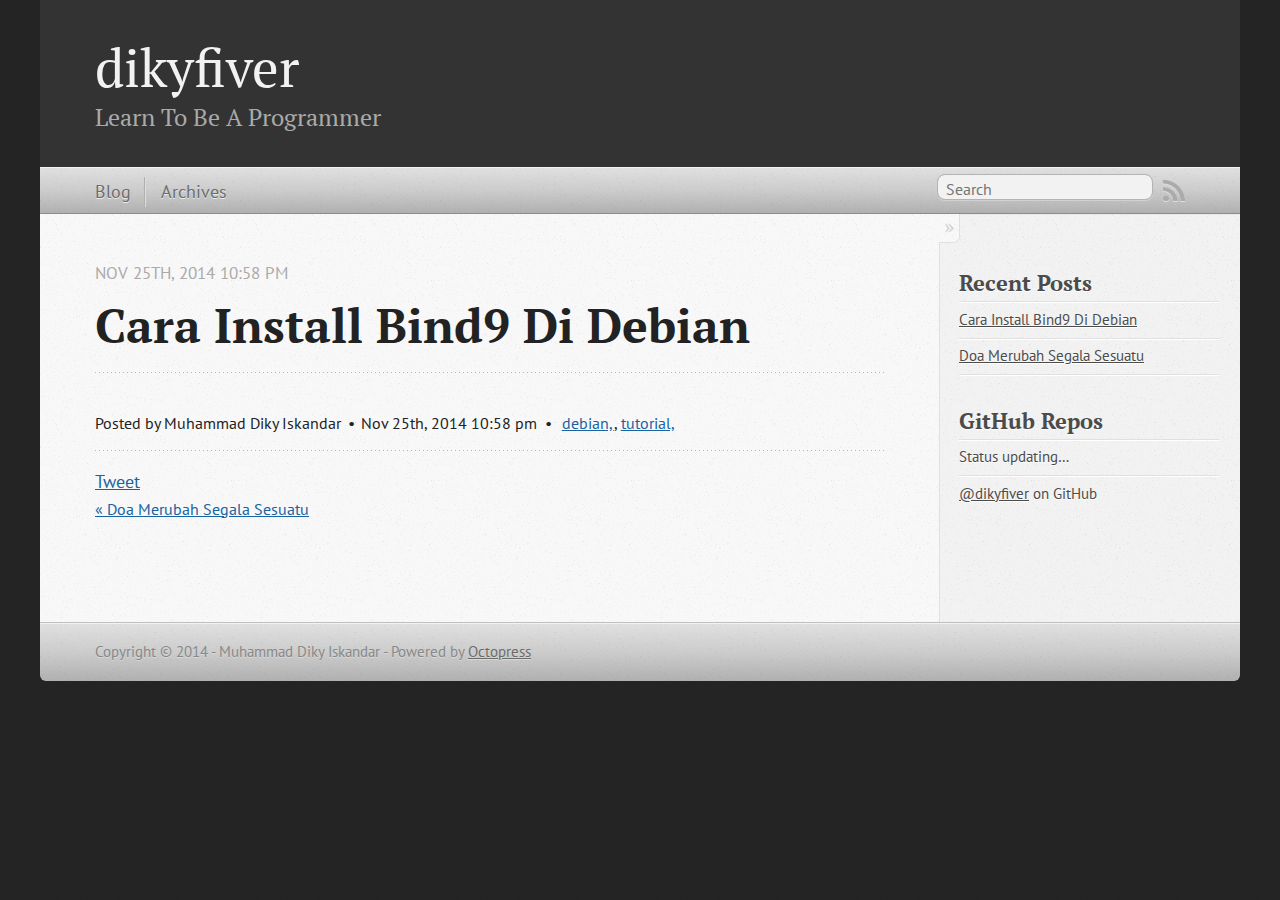
<file: blog/2014/11/25/cara-install-bind9-di-debian/index.html>
<!DOCTYPE html>
<!--[if IEMobile 7 ]><html class="no-js iem7"><![endif]-->
<!--[if lt IE 9]><html class="no-js lte-ie8"><![endif]-->
<!--[if (gt IE 8)|(gt IEMobile 7)|!(IEMobile)|!(IE)]><!--><html class="no-js" lang="en"><!--<![endif]-->
<head>
  <meta charset="utf-8">
  <title>Cara Install Bind9 Di Debian - dikyfiver</title>
  <meta name="author" content="Muhammad Diky Iskandar">

   
  <meta name="description" content="Cara Install Aplkasi Bind9 (DNS SERVER) di debian">
  <meta name="keywords" content="debian 7, bind9, linux">

  <!-- http://t.co/dKP3o1e -->
  <meta name="HandheldFriendly" content="True">
  <meta name="MobileOptimized" content="320">
  <meta name="viewport" content="width=device-width, initial-scale=1">

  
  <link rel="canonical" href="http://dikyfiver.github.io/blog/2014/11/25/cara-install-bind9-di-debian">
  <link href="/favicon.png" rel="icon">
  <link href="/stylesheets/screen.css" media="screen, projection" rel="stylesheet" type="text/css">
  <link href="/atom.xml" rel="alternate" title="dikyfiver" type="application/atom+xml">
  <script src="/javascripts/modernizr-2.0.js"></script>
  <script src="//ajax.googleapis.com/ajax/libs/jquery/1.9.1/jquery.min.js"></script>
  <script>!window.jQuery && document.write(unescape('%3Cscript src="./javascripts/libs/jquery.min.js"%3E%3C/script%3E'))</script>
  <script src="/javascripts/octopress.js" type="text/javascript"></script>
  <!--Fonts from Google"s Web font directory at http://google.com/webfonts -->
<link href="//fonts.googleapis.com/css?family=PT+Serif:regular,italic,bold,bolditalic" rel="stylesheet" type="text/css">
<link href="//fonts.googleapis.com/css?family=PT+Sans:regular,italic,bold,bolditalic" rel="stylesheet" type="text/css">

  

</head>

<body   >
  <header role="banner"><hgroup>
  <h1><a href="/">dikyfiver</a></h1>
  
    <h2>Learn To Be A Programmer</h2>
  
</hgroup>

</header>
  <nav role="navigation"><ul class="subscription" data-subscription="rss">
  <li><a href="/atom.xml" rel="subscribe-rss" title="subscribe via RSS">RSS</a></li>
  
</ul>
  
<form action="https://www.google.com/search" method="get">
  <fieldset role="search">
    <input type="hidden" name="q" value="site:dikyfiver.github.io" />
    <input class="search" type="text" name="q" results="0" placeholder="Search"/>
  </fieldset>
</form>
  
<ul class="main-navigation">
  <li><a href="/">Blog</a></li>
  <li><a href="/blog/archives">Archives</a></li>
</ul>

</nav>
  <div id="main">
    <div id="content">
      <div>
<article class="hentry" role="article">
  
  <header>
    
      <h1 class="entry-title">Cara Install Bind9 Di Debian</h1>
    
    
      <p class="meta">
        




<time class='entry-date' datetime='2014-11-25T22:58:30+07:00'><span class='date'><span class='date-month'>Nov</span> <span class='date-day'>25</span><span class='date-suffix'>th</span>, <span class='date-year'>2014</span></span> <span class='time'>10:58 pm</span></time>
        
      </p>
    
  </header>


<div class="entry-content">
</div>


  <footer>
    <p class="meta">
      
  

<span class="byline author vcard">Posted by <span class="fn">Muhammad Diky Iskandar</span></span>

      




<time class='entry-date' datetime='2014-11-25T22:58:30+07:00'><span class='date'><span class='date-month'>Nov</span> <span class='date-day'>25</span><span class='date-suffix'>th</span>, <span class='date-year'>2014</span></span> <span class='time'>10:58 pm</span></time>
      

<span class="categories">
  
    <a class='category' href='/blog/categories/debian/'>debian,</a>, <a class='category' href='/blog/categories/tutorial/'>tutorial,</a>
  
</span>


    </p>
    
      <div class="sharing">
  
  <a href="//twitter.com/share" class="twitter-share-button" data-url="http://dikyfiver.github.io/blog/2014/11/25/cara-install-bind9-di-debian/" data-via="MDikyIskandar" data-counturl="http://dikyfiver.github.io/blog/2014/11/25/cara-install-bind9-di-debian/" >Tweet</a>
  
  
  <div class="g-plusone" data-size="medium"></div>
  
  
    <div class="fb-like" data-send="true" data-width="450" data-show-faces="false"></div>
  
</div>

    
    <p class="meta">
      
        <a class="basic-alignment left" href="/blog/2014/11/23/my-name-m-diky-iskandaar/" title="Previous Post: Doa Merubah Segala Sesuatu">&laquo; Doa Merubah Segala Sesuatu</a>
      
      
    </p>
  </footer>
</article>

</div>

<aside class="sidebar">
  
    <section>
  <h1>Recent Posts</h1>
  <ul id="recent_posts">
    
      <li class="post">
        <a href="/blog/2014/11/25/cara-install-bind9-di-debian/">Cara Install Bind9 Di Debian</a>
      </li>
    
      <li class="post">
        <a href="/blog/2014/11/23/my-name-m-diky-iskandaar/">Doa Merubah Segala Sesuatu</a>
      </li>
    
  </ul>
</section>

<section>
  <h1>GitHub Repos</h1>
  <ul id="gh_repos">
    <li class="loading">Status updating&#8230;</li>
  </ul>
  
  <a href="https://github.com/dikyfiver">@dikyfiver</a> on GitHub
  
  <script type="text/javascript">
    $(document).ready(function(){
        if (!window.jXHR){
            var jxhr = document.createElement('script');
            jxhr.type = 'text/javascript';
            jxhr.src = '/javascripts/libs/jXHR.js';
            var s = document.getElementsByTagName('script')[0];
            s.parentNode.insertBefore(jxhr, s);
        }

        github.showRepos({
            user: 'dikyfiver',
            count: 0,
            skip_forks: true,
            target: '#gh_repos'
        });
    });
  </script>
  <script src="/javascripts/github.js" type="text/javascript"> </script>
</section>





  
</aside>


    </div>
  </div>
  <footer role="contentinfo"><p>
  Copyright &copy; 2014 - Muhammad Diky Iskandar -
  <span class="credit">Powered by <a href="http://octopress.org">Octopress</a></span>
</p>

</footer>
  



<div id="fb-root"></div>
<script>(function(d, s, id) {
  var js, fjs = d.getElementsByTagName(s)[0];
  if (d.getElementById(id)) {return;}
  js = d.createElement(s); js.id = id; js.async = true;
  js.src = "//connect.facebook.net/en_US/all.js#appId=212934732101925&xfbml=1";
  fjs.parentNode.insertBefore(js, fjs);
}(document, 'script', 'facebook-jssdk'));</script>



  <script type="text/javascript">
    (function() {
      var script = document.createElement('script'); script.type = 'text/javascript'; script.async = true;
      script.src = 'https://apis.google.com/js/plusone.js';
      var s = document.getElementsByTagName('script')[0]; s.parentNode.insertBefore(script, s);
    })();
  </script>



  <script type="text/javascript">
    (function(){
      var twitterWidgets = document.createElement('script');
      twitterWidgets.type = 'text/javascript';
      twitterWidgets.async = true;
      twitterWidgets.src = '//platform.twitter.com/widgets.js';
      document.getElementsByTagName('head')[0].appendChild(twitterWidgets);
    })();
  </script>





</body>
</html>
</file>
<file: stylesheets/screen.css>
html,body,div,span,applet,object,iframe,h1,h2,h3,h4,h5,h6,p,blockquote,pre,a,abbr,acronym,address,big,cite,code,del,dfn,em,img,ins,kbd,q,s,samp,small,strike,strong,sub,sup,tt,var,b,u,i,center,dl,dt,dd,ol,ul,li,fieldset,form,label,legend,table,caption,tbody,tfoot,thead,tr,th,td,article,aside,canvas,details,embed,figure,figcaption,footer,header,hgroup,menu,nav,output,ruby,section,summary,time,mark,audio,video{margin:0;padding:0;border:0;font:inherit;font-size:100%;vertical-align:baseline}html{line-height:1}ol,ul{list-style:none}table{border-collapse:collapse;border-spacing:0}caption,th,td{text-align:left;font-weight:normal;vertical-align:middle}q,blockquote{quotes:none}q:before,q:after,blockquote:before,blockquote:after{content:"";content:none}a img{border:none}article,aside,details,figcaption,figure,footer,header,hgroup,menu,nav,section,summary{display:block}a{color:#1863a1}a:visited{color:#751590}a:focus{color:#0181eb}a:hover{color:#0181eb}a:active{color:#01579f}aside.sidebar a{color:#222}aside.sidebar a:focus{color:#0181eb}aside.sidebar a:hover{color:#0181eb}aside.sidebar a:active{color:#01579f}a{-webkit-transition:color 0.3s;-moz-transition:color 0.3s;-o-transition:color 0.3s;transition:color 0.3s}html{background:#252525 url('/images/line-tile.png?1416744069') top left}body>div{background:#f2f2f2 url('/images/noise.png?1416744069') top left;border-bottom:1px solid #bfbfbf}body>div>div{background:#f8f8f8 url('/images/noise.png?1416744069') top left;border-right:1px solid #e0e0e0}.heading,body>header h1,h1,h2,h3,h4,h5,h6{font-family:"PT Serif","Georgia","Helvetica Neue",Arial,sans-serif}.sans,body>header h2,article header p.meta,article>footer,#content .blog-index footer,html .gist .gist-file .gist-meta,#blog-archives a.category,#blog-archives time,aside.sidebar section,body>footer{font-family:"PT Sans","Helvetica Neue",Arial,sans-serif}.serif,body,#content .blog-index a[rel=full-article]{font-family:"PT Serif",Georgia,Times,"Times New Roman",serif}.mono,pre,code,tt,p code,li code{font-family:Menlo,Monaco,"Andale Mono","lucida console","Courier New",monospace}body>header h1{font-size:2.2em;font-family:"PT Serif","Georgia","Helvetica Neue",Arial,sans-serif;font-weight:normal;line-height:1.2em;margin-bottom:0.6667em}body>header h2{font-family:"PT Serif","Georgia","Helvetica Neue",Arial,sans-serif}body{line-height:1.5em;color:#222}h1{font-size:2.2em;line-height:1.2em}@media only screen and (min-width: 992px){body{font-size:1.15em}h1{font-size:2.6em;line-height:1.2em}}h1,h2,h3,h4,h5,h6{text-rendering:optimizelegibility;margin-bottom:1em;font-weight:bold}h2,section h1{font-size:1.5em}h3,section h2,section section h1{font-size:1.3em}h4,section h3,section section h2,section section section h1{font-size:1em}h5,section h4,section section h3{font-size:.9em}h6,section h5,section section h4,section section section h3{font-size:.8em}p,article blockquote,ul,ol{margin-bottom:1.5em}ul{list-style-type:disc}ul ul{list-style-type:circle;margin-bottom:0px}ul ul ul{list-style-type:square;margin-bottom:0px}ol{list-style-type:decimal}ol ol{list-style-type:lower-alpha;margin-bottom:0px}ol ol ol{list-style-type:lower-roman;margin-bottom:0px}ul,ul ul,ul ol,ol,ol ul,ol ol{margin-left:1.3em}ul ul,ul ol,ol ul,ol ol{margin-bottom:0em}strong{font-weight:bold}em{font-style:italic}sup,sub{font-size:0.75em;position:relative;display:inline-block;padding:0 .2em;line-height:.8em}sup{top:-.5em}sub{bottom:-.5em}a[rev='footnote']{font-size:.75em;padding:0 .3em;line-height:1}q{font-style:italic}q:before{content:"\201C"}q:after{content:"\201D"}em,dfn{font-style:italic}strong,dfn{font-weight:bold}del,s{text-decoration:line-through}abbr,acronym{border-bottom:1px dotted;cursor:help}hr{margin-bottom:0.2em}small{font-size:.8em}big{font-size:1.2em}article blockquote{font-style:italic;position:relative;font-size:1.2em;line-height:1.5em;padding-left:1em;border-left:4px solid rgba(170,170,170,0.5)}article blockquote cite{font-style:italic}article blockquote cite a{color:#aaa !important;word-wrap:break-word}article blockquote cite:before{content:'\2014';padding-right:.3em;padding-left:.3em;color:#aaa}@media only screen and (min-width: 992px){article blockquote{padding-left:1.5em;border-left-width:4px}}.pullquote-right:before,.pullquote-left:before{padding:0;border:none;content:attr(data-pullquote);float:right;width:45%;margin:.5em 0 1em 1.5em;position:relative;top:7px;font-size:1.4em;line-height:1.45em}.pullquote-left:before{float:left;margin:.5em 1.5em 1em 0}.force-wrap,article a,aside.sidebar a{white-space:-moz-pre-wrap;white-space:-pre-wrap;white-space:-o-pre-wrap;white-space:pre-wrap;word-wrap:break-word}.group,body>header,body>nav,body>footer,body #content>article,body #content>div>article,body #content>div>section,body div.pagination,aside.sidebar,#main,#content,.sidebar{*zoom:1}.group:after,body>header:after,body>nav:after,body>footer:after,body #content>article:after,body #content>div>section:after,body div.pagination:after,#main:after,#content:after,.sidebar:after{content:"";display:table;clear:both}body{-webkit-text-size-adjust:none;max-width:1200px;position:relative;margin:0 auto}body>header,body>nav,body>footer,body #content>article,body #content>div>article,body #content>div>section{padding-left:18px;padding-right:18px}@media only screen and (min-width: 480px){body>header,body>nav,body>footer,body #content>article,body #content>div>article,body #content>div>section{padding-left:25px;padding-right:25px}}@media only screen and (min-width: 768px){body>header,body>nav,body>footer,body #content>article,body #content>div>article,body #content>div>section{padding-left:35px;padding-right:35px}}@media only screen and (min-width: 992px){body>header,body>nav,body>footer,body #content>article,body #content>div>article,body #content>div>section{padding-left:55px;padding-right:55px}}body div.pagination{margin-left:18px;margin-right:18px}@media only screen and (min-width: 480px){body div.pagination{margin-left:25px;margin-right:25px}}@media only screen and (min-width: 768px){body div.pagination{margin-left:35px;margin-right:35px}}@media only screen and (min-width: 992px){body div.pagination{margin-left:55px;margin-right:55px}}body>header{font-size:1em;padding-top:1.5em;padding-bottom:1.5em}#content{overflow:hidden}#content>div,#content>article{width:100%}aside.sidebar{float:none;padding:0 18px 1px;background-color:#f7f7f7;border-top:1px solid #e0e0e0}.flex-content,article img,article video,article .flash-video,aside.sidebar img{max-width:100%;height:auto}.basic-alignment.left,article img.left,article video.left,article .left.flash-video,aside.sidebar img.left{float:left;margin-right:1.5em}.basic-alignment.right,article img.right,article video.right,article .right.flash-video,aside.sidebar img.right{float:right;margin-left:1.5em}.basic-alignment.center,article img.center,article video.center,article .center.flash-video,aside.sidebar img.center{display:block;margin:0 auto 1.5em}.basic-alignment.left,article img.left,article video.left,article .left.flash-video,aside.sidebar img.left,.basic-alignment.right,article img.right,article video.right,article .right.flash-video,aside.sidebar img.right{margin-bottom:.8em}.toggle-sidebar,.no-sidebar .toggle-sidebar{display:none}@media only screen and (min-width: 750px){body.sidebar-footer aside.sidebar{float:none;width:auto;clear:left;margin:0;padding:0 35px 1px;background-color:#f7f7f7;border-top:1px solid #eaeaea}body.sidebar-footer aside.sidebar section.odd,body.sidebar-footer aside.sidebar section.even{float:left;width:48%}body.sidebar-footer aside.sidebar section.odd{margin-left:0}body.sidebar-footer aside.sidebar section.even{margin-left:4%}body.sidebar-footer aside.sidebar.thirds section{width:30%;margin-left:5%}body.sidebar-footer aside.sidebar.thirds section.first{margin-left:0;clear:both}}body.sidebar-footer #content{margin-right:0px}body.sidebar-footer .toggle-sidebar{display:none}@media only screen and (min-width: 550px){body>header{font-size:1em}}@media only screen and (min-width: 750px){aside.sidebar{float:none;width:auto;clear:left;margin:0;padding:0 35px 1px;background-color:#f7f7f7;border-top:1px solid #eaeaea}aside.sidebar section.odd,aside.sidebar section.even{float:left;width:48%}aside.sidebar section.odd{margin-left:0}aside.sidebar section.even{margin-left:4%}aside.sidebar.thirds section{width:30%;margin-left:5%}aside.sidebar.thirds section.first{margin-left:0;clear:both}}@media only screen and (min-width: 768px){body{-webkit-text-size-adjust:auto}body>header{font-size:1.2em}#main{padding:0;margin:0 auto}#content{overflow:visible;margin-right:240px;position:relative}.no-sidebar #content{margin-right:0;border-right:0}.collapse-sidebar #content{margin-right:20px}#content>div,#content>article{padding-top:17.5px;padding-bottom:17.5px;float:left}aside.sidebar{width:210px;padding:0 15px 15px;background:none;clear:none;float:left;margin:0 -100% 0 0}aside.sidebar section{width:auto;margin-left:0}aside.sidebar section.odd,aside.sidebar section.even{float:none;width:auto;margin-left:0}.collapse-sidebar aside.sidebar{float:none;width:auto;clear:left;margin:0;padding:0 35px 1px;background-color:#f7f7f7;border-top:1px solid #eaeaea}.collapse-sidebar aside.sidebar section.odd,.collapse-sidebar aside.sidebar section.even{float:left;width:48%}.collapse-sidebar aside.sidebar section.odd{margin-left:0}.collapse-sidebar aside.sidebar section.even{margin-left:4%}.collapse-sidebar aside.sidebar.thirds section{width:30%;margin-left:5%}.collapse-sidebar aside.sidebar.thirds section.first{margin-left:0;clear:both}}@media only screen and (min-width: 992px){body>header{font-size:1.3em}#content{margin-right:300px}#content>div,#content>article{padding-top:27.5px;padding-bottom:27.5px}aside.sidebar{width:260px;padding:1.2em 20px 20px}.collapse-sidebar aside.sidebar{padding-left:55px;padding-right:55px}}@media only screen and (min-width: 768px){ul,ol{margin-left:0}}body>header{background:#333}body>header h1{display:inline-block;margin:0}body>header h1 a,body>header h1 a:visited,body>header h1 a:hover{color:#f2f2f2;text-decoration:none}body>header h2{margin:.2em 0 0;font-size:1em;color:#aaa;font-weight:normal}body>nav{position:relative;background-color:#ccc;background:url('/images/noise.png?1416744069'),-webkit-gradient(linear, 50% 0%, 50% 100%, color-stop(0%, #e0e0e0), color-stop(50%, #cccccc), color-stop(100%, #b0b0b0));background:url('/images/noise.png?1416744069'),-webkit-linear-gradient(#e0e0e0,#cccccc,#b0b0b0);background:url('/images/noise.png?1416744069'),-moz-linear-gradient(#e0e0e0,#cccccc,#b0b0b0);background:url('/images/noise.png?1416744069'),-o-linear-gradient(#e0e0e0,#cccccc,#b0b0b0);background:url('/images/noise.png?1416744069'),linear-gradient(#e0e0e0,#cccccc,#b0b0b0);border-top:1px solid #f2f2f2;border-bottom:1px solid #8c8c8c;padding-top:.35em;padding-bottom:.35em}body>nav form{-webkit-background-clip:padding;-moz-background-clip:padding;background-clip:padding-box;margin:0;padding:0}body>nav form .search{padding:.3em .5em 0;font-size:.85em;font-family:"PT Sans","Helvetica Neue",Arial,sans-serif;line-height:1.1em;width:95%;-webkit-border-radius:0.5em;-moz-border-radius:0.5em;-ms-border-radius:0.5em;-o-border-radius:0.5em;border-radius:0.5em;-webkit-background-clip:padding;-moz-background-clip:padding;background-clip:padding-box;-webkit-box-shadow:#d1d1d1 0 1px;-moz-box-shadow:#d1d1d1 0 1px;box-shadow:#d1d1d1 0 1px;background-color:#f2f2f2;border:1px solid #b3b3b3;color:#888}body>nav form .search:focus{color:#444;border-color:#80b1df;-webkit-box-shadow:#80b1df 0 0 4px,#80b1df 0 0 3px inset;-moz-box-shadow:#80b1df 0 0 4px,#80b1df 0 0 3px inset;box-shadow:#80b1df 0 0 4px,#80b1df 0 0 3px inset;background-color:#fff;outline:none}body>nav fieldset[role=search]{float:right;width:48%}body>nav fieldset.mobile-nav{float:left;width:48%}body>nav fieldset.mobile-nav select{width:100%;font-size:.8em;border:1px solid #888}body>nav ul{display:none}@media only screen and (min-width: 550px){body>nav{font-size:.9em}body>nav ul{margin:0;padding:0;border:0;overflow:hidden;*zoom:1;float:left;display:block;padding-top:.15em}body>nav ul li{list-style-image:none;list-style-type:none;margin-left:0;white-space:nowrap;display:inline;float:left;padding-left:0;padding-right:0}body>nav ul li:first-child,body>nav ul li.first{padding-left:0}body>nav ul li:last-child{padding-right:0}body>nav ul li.last{padding-right:0}body>nav ul.subscription{margin-left:.8em;float:right}body>nav ul.subscription li:last-child a{padding-right:0}body>nav ul li{margin:0}body>nav a{color:#6b6b6b;font-family:"PT Sans","Helvetica Neue",Arial,sans-serif;text-shadow:#ebebeb 0 1px;float:left;text-decoration:none;font-size:1.1em;padding:.1em 0;line-height:1.5em}body>nav a:visited{color:#6b6b6b}body>nav a:hover{color:#2b2b2b}body>nav li+li{border-left:1px solid #b0b0b0;margin-left:.8em}body>nav li+li a{padding-left:.8em;border-left:1px solid #dedede}body>nav form{float:right;text-align:left;padding-left:.8em;width:175px}body>nav form .search{width:93%;font-size:.95em;line-height:1.2em}body>nav ul[data-subscription$=email]+form{width:97px}body>nav ul[data-subscription$=email]+form .search{width:91%}body>nav fieldset.mobile-nav{display:none}body>nav fieldset[role=search]{width:99%}}@media only screen and (min-width: 992px){body>nav form{width:215px}body>nav ul[data-subscription$=email]+form{width:147px}}.no-placeholder body>nav .search{background:#f2f2f2 url('/images/search.png?1416744069') 0.3em 0.25em no-repeat;text-indent:1.3em}@media only screen and (min-width: 550px){.maskImage body>nav ul[data-subscription$=email]+form{width:123px}}@media only screen and (min-width: 992px){.maskImage body>nav ul[data-subscription$=email]+form{width:173px}}.maskImage ul.subscription{position:relative;top:.2em}.maskImage ul.subscription li,.maskImage ul.subscription a{border:0;padding:0}.maskImage a[rel=subscribe-rss]{position:relative;top:0px;text-indent:-999999em;background-color:#dedede;border:0;padding:0}.maskImage a[rel=subscribe-rss],.maskImage a[rel=subscribe-rss]:after{-webkit-mask-image:url('/images/rss.png?1416744069');-moz-mask-image:url('/images/rss.png?1416744069');-ms-mask-image:url('/images/rss.png?1416744069');-o-mask-image:url('/images/rss.png?1416744069');mask-image:url('/images/rss.png?1416744069');-webkit-mask-repeat:no-repeat;-moz-mask-repeat:no-repeat;-ms-mask-repeat:no-repeat;-o-mask-repeat:no-repeat;mask-repeat:no-repeat;width:22px;height:22px}.maskImage a[rel=subscribe-rss]:after{content:"";position:absolute;top:-1px;left:0;background-color:#ababab}.maskImage a[rel=subscribe-rss]:hover:after{background-color:#9e9e9e}.maskImage a[rel=subscribe-email]{position:relative;top:0px;text-indent:-999999em;background-color:#dedede;border:0;padding:0}.maskImage a[rel=subscribe-email],.maskImage a[rel=subscribe-email]:after{-webkit-mask-image:url('/images/email.png?1416744069');-moz-mask-image:url('/images/email.png?1416744069');-ms-mask-image:url('/images/email.png?1416744069');-o-mask-image:url('/images/email.png?1416744069');mask-image:url('/images/email.png?1416744069');-webkit-mask-repeat:no-repeat;-moz-mask-repeat:no-repeat;-ms-mask-repeat:no-repeat;-o-mask-repeat:no-repeat;mask-repeat:no-repeat;width:28px;height:22px}.maskImage a[rel=subscribe-email]:after{content:"";position:absolute;top:-1px;left:0;background-color:#ababab}.maskImage a[rel=subscribe-email]:hover:after{background-color:#9e9e9e}article{padding-top:1em}article header{position:relative;padding-top:2em;padding-bottom:1em;margin-bottom:1em;background:url('[data-uri]') bottom left repeat-x}article header h1{margin:0}article header h1 a{text-decoration:none}article header h1 a:hover{text-decoration:underline}article header p{font-size:.9em;color:#aaa;margin:0}article header p.meta{text-transform:uppercase;position:absolute;top:0}@media only screen and (min-width: 768px){article header{margin-bottom:1.5em;padding-bottom:1em;background:url('[data-uri]') bottom left repeat-x}}article h2{padding-top:0.8em;background:url('[data-uri]') top left repeat-x}.entry-content article h2:first-child,article header+h2{padding-top:0}article h2:first-child,article header+h2{background:none}article .feature{padding-top:.5em;margin-bottom:1em;padding-bottom:1em;background:url('[data-uri]') bottom left repeat-x;font-size:2.0em;font-style:italic;line-height:1.3em}article img,article video,article .flash-video{-webkit-border-radius:0.3em;-moz-border-radius:0.3em;-ms-border-radius:0.3em;-o-border-radius:0.3em;border-radius:0.3em;-webkit-box-shadow:rgba(0,0,0,0.15) 0 1px 4px;-moz-box-shadow:rgba(0,0,0,0.15) 0 1px 4px;box-shadow:rgba(0,0,0,0.15) 0 1px 4px;-webkit-box-sizing:border-box;-moz-box-sizing:border-box;box-sizing:border-box;border:#fff 0.5em solid}article video,article .flash-video{margin:0 auto 1.5em}article video{display:block;width:100%}article .flash-video>div{position:relative;display:block;padding-bottom:56.25%;padding-top:1px;height:0;overflow:hidden}article .flash-video>div iframe,article .flash-video>div object,article .flash-video>div embed{position:absolute;top:0;left:0;width:100%;height:100%}article>footer{padding-bottom:2.5em;margin-top:2em}article>footer p.meta{margin-bottom:.8em;font-size:.85em;clear:both;overflow:hidden}.blog-index article+article{background:url('[data-uri]') top left repeat-x}#content .blog-index{padding-top:0;padding-bottom:0}#content .blog-index article{padding-top:2em}#content .blog-index article header{background:none;padding-bottom:0}#content .blog-index article h1{font-size:2.2em}#content .blog-index article h1 a{color:inherit}#content .blog-index article h1 a:hover{color:#0181eb}#content .blog-index a[rel=full-article]{background:#ebebeb;display:inline-block;padding:.4em .8em;margin-right:.5em;text-decoration:none;color:#666;-webkit-transition:background-color 0.5s;-moz-transition:background-color 0.5s;-o-transition:background-color 0.5s;transition:background-color 0.5s}#content .blog-index a[rel=full-article]:hover{background:#0181eb;text-shadow:none;color:#f8f8f8}#content .blog-index footer{margin-top:1em}.separator,article>footer .byline+time:before,article>footer time+time:before,article>footer .comments:before,article>footer .byline ~ .categories:before{content:"\2022 ";padding:0 .4em 0 .2em;display:inline-block}#content div.pagination{text-align:center;font-size:.95em;position:relative;background:url('[data-uri]') top left repeat-x;padding-top:1.5em;padding-bottom:1.5em}#content div.pagination a{text-decoration:none;color:#aaa}#content div.pagination a.prev{position:absolute;left:0}#content div.pagination a.next{position:absolute;right:0}#content div.pagination a:hover{color:#0181eb}#content div.pagination a[href*=archive]:before,#content div.pagination a[href*=archive]:after{content:'\2014';padding:0 .3em}p.meta+.sharing{padding-top:1em;padding-left:0;background:url('[data-uri]') top left repeat-x}#fb-root{display:none}.highlight,html .gist .gist-file .gist-syntax .gist-highlight{border:1px solid #05232b !important}.highlight table td.code,html .gist .gist-file .gist-syntax .gist-highlight table td.code{width:100%}.highlight .line-numbers,html .gist .gist-file .gist-syntax .highlight .line_numbers{text-align:right;font-size:13px;line-height:1.45em;background:#073642 url('/images/noise.png?1416744069') top left !important;border-right:1px solid #00232c !important;-webkit-box-shadow:#083e4b -1px 0 inset;-moz-box-shadow:#083e4b -1px 0 inset;box-shadow:#083e4b -1px 0 inset;text-shadow:#021014 0 -1px;padding:.8em !important;-webkit-border-radius:0;-moz-border-radius:0;-ms-border-radius:0;-o-border-radius:0;border-radius:0}.highlight .line-numbers span,html .gist .gist-file .gist-syntax .highlight .line_numbers span{color:#586e75 !important}figure.code,.gist-file,pre{-webkit-box-shadow:rgba(0,0,0,0.06) 0 0 10px;-moz-box-shadow:rgba(0,0,0,0.06) 0 0 10px;box-shadow:rgba(0,0,0,0.06) 0 0 10px}figure.code .highlight pre,.gist-file .highlight pre,pre .highlight pre{-webkit-box-shadow:none;-moz-box-shadow:none;box-shadow:none}.gist .highlight *::-moz-selection,figure.code .highlight *::-moz-selection{background:#386774;color:inherit;text-shadow:#002b36 0 1px}.gist .highlight *::-webkit-selection,figure.code .highlight *::-webkit-selection{background:#386774;color:inherit;text-shadow:#002b36 0 1px}.gist .highlight *::selection,figure.code .highlight *::selection{background:#386774;color:inherit;text-shadow:#002b36 0 1px}html .gist .gist-file{margin-bottom:1.8em;position:relative;border:none;padding-top:26px !important}html .gist .gist-file .highlight{margin-bottom:0}html .gist .gist-file .gist-syntax{border-bottom:0 !important;background:none !important}html .gist .gist-file .gist-syntax .gist-highlight{background:#002b36 !important}html .gist .gist-file .gist-syntax .highlight pre{padding:0}html .gist .gist-file .gist-meta{padding:.6em 0.8em;border:1px solid #083e4b !important;color:#586e75;font-size:.7em !important;background:#073642 url('/images/noise.png?1416744069') top left;line-height:1.5em}html .gist .gist-file .gist-meta a{color:#75878b !important;text-decoration:none}html .gist .gist-file .gist-meta a:hover{text-decoration:underline}html .gist .gist-file .gist-meta a:hover{color:#93a1a1 !important}html .gist .gist-file .gist-meta a[href*='#file']{position:absolute;top:0;left:0;right:-10px;color:#474747 !important}html .gist .gist-file .gist-meta a[href*='#file']:hover{color:#1863a1 !important}html .gist .gist-file .gist-meta a[href*=raw]{top:.4em}pre{background:#002b36 url('/images/noise.png?1416744069') top left;-webkit-border-radius:0.4em;-moz-border-radius:0.4em;-ms-border-radius:0.4em;-o-border-radius:0.4em;border-radius:0.4em;border:1px solid #05232b;line-height:1.45em;font-size:13px;margin-bottom:2.1em;padding:.8em 1em;color:#93a1a1;overflow:auto}h3.filename+pre{-moz-border-radius-topleft:0px;-webkit-border-top-left-radius:0px;border-top-left-radius:0px;-moz-border-radius-topright:0px;-webkit-border-top-right-radius:0px;border-top-right-radius:0px}p code,li code{display:inline-block;white-space:no-wrap;background:#fff;font-size:.8em;line-height:1.5em;color:#555;border:1px solid #ddd;-webkit-border-radius:0.4em;-moz-border-radius:0.4em;-ms-border-radius:0.4em;-o-border-radius:0.4em;border-radius:0.4em;padding:0 .3em;margin:-1px 0}p pre code,li pre code{font-size:1em !important;background:none;border:none}.pre-code,html .gist .gist-file .gist-syntax .highlight pre,.highlight code{font-family:Menlo,Monaco,"Andale Mono","lucida console","Courier New",monospace !important;overflow:scroll;overflow-y:hidden;display:block;padding:.8em;overflow-x:auto;line-height:1.45em;background:#002b36 url('/images/noise.png?1416744069') top left !important;color:#93a1a1 !important}.pre-code span,html .gist .gist-file .gist-syntax .highlight pre span,.highlight code span{color:#93a1a1 !important}.pre-code span,html .gist .gist-file .gist-syntax .highlight pre span,.highlight code span{font-style:normal !important;font-weight:normal !important}.pre-code .c,html .gist .gist-file .gist-syntax .highlight pre .c,.highlight code .c{color:#586e75 !important;font-style:italic !important}.pre-code .cm,html .gist .gist-file .gist-syntax .highlight pre .cm,.highlight code .cm{color:#586e75 !important;font-style:italic !important}.pre-code .cp,html .gist .gist-file .gist-syntax .highlight pre .cp,.highlight code .cp{color:#586e75 !important;font-style:italic !important}.pre-code .c1,html .gist .gist-file .gist-syntax .highlight pre .c1,.highlight code .c1{color:#586e75 !important;font-style:italic !important}.pre-code .cs,html .gist .gist-file .gist-syntax .highlight pre .cs,.highlight code .cs{color:#586e75 !important;font-weight:bold !important;font-style:italic !important}.pre-code .err,html .gist .gist-file .gist-syntax .highlight pre .err,.highlight code .err{color:#dc322f !important;background:none !important}.pre-code .k,html .gist .gist-file .gist-syntax .highlight pre .k,.highlight code .k{color:#cb4b16 !important}.pre-code .o,html .gist .gist-file .gist-syntax .highlight pre .o,.highlight code .o{color:#93a1a1 !important;font-weight:bold !important}.pre-code .p,html .gist .gist-file .gist-syntax .highlight pre .p,.highlight code .p{color:#93a1a1 !important}.pre-code .ow,html .gist .gist-file .gist-syntax .highlight pre .ow,.highlight code .ow{color:#2aa198 !important;font-weight:bold !important}.pre-code .gd,html .gist .gist-file .gist-syntax .highlight pre .gd,.highlight code .gd{color:#93a1a1 !important;background-color:#372c34 !important;display:inline-block}.pre-code .gd .x,html .gist .gist-file .gist-syntax .highlight pre .gd .x,.highlight code .gd .x{color:#93a1a1 !important;background-color:#4d2d33 !important;display:inline-block}.pre-code .ge,html .gist .gist-file .gist-syntax .highlight pre .ge,.highlight code .ge{color:#93a1a1 !important;font-style:italic !important}.pre-code .gh,html .gist .gist-file .gist-syntax .highlight pre .gh,.highlight code .gh{color:#586e75 !important}.pre-code .gi,html .gist .gist-file .gist-syntax .highlight pre .gi,.highlight code .gi{color:#93a1a1 !important;background-color:#1a412b !important;display:inline-block}.pre-code .gi .x,html .gist .gist-file .gist-syntax .highlight pre .gi .x,.highlight code .gi .x{color:#93a1a1 !important;background-color:#355720 !important;display:inline-block}.pre-code .gs,html .gist .gist-file .gist-syntax .highlight pre .gs,.highlight code .gs{color:#93a1a1 !important;font-weight:bold !important}.pre-code .gu,html .gist .gist-file .gist-syntax .highlight pre .gu,.highlight code .gu{color:#6c71c4 !important}.pre-code .kc,html .gist .gist-file .gist-syntax .highlight pre .kc,.highlight code .kc{color:#859900 !important;font-weight:bold !important}.pre-code .kd,html .gist .gist-file .gist-syntax .highlight pre .kd,.highlight code .kd{color:#268bd2 !important}.pre-code .kp,html .gist .gist-file .gist-syntax .highlight pre .kp,.highlight code .kp{color:#cb4b16 !important;font-weight:bold !important}.pre-code .kr,html .gist .gist-file .gist-syntax .highlight pre .kr,.highlight code .kr{color:#d33682 !important;font-weight:bold !important}.pre-code .kt,html .gist .gist-file .gist-syntax .highlight pre .kt,.highlight code .kt{color:#2aa198 !important}.pre-code .n,html .gist .gist-file .gist-syntax .highlight pre .n,.highlight code .n{color:#268bd2 !important}.pre-code .na,html .gist .gist-file .gist-syntax .highlight pre .na,.highlight code .na{color:#268bd2 !important}.pre-code .nb,html .gist .gist-file .gist-syntax .highlight pre .nb,.highlight code .nb{color:#859900 !important}.pre-code .nc,html .gist .gist-file .gist-syntax .highlight pre .nc,.highlight code .nc{color:#d33682 !important}.pre-code .no,html .gist .gist-file .gist-syntax .highlight pre .no,.highlight code .no{color:#b58900 !important}.pre-code .nl,html .gist .gist-file .gist-syntax .highlight pre .nl,.highlight code .nl{color:#859900 !important}.pre-code .ne,html .gist .gist-file .gist-syntax .highlight pre .ne,.highlight code .ne{color:#268bd2 !important;font-weight:bold !important}.pre-code .nf,html .gist .gist-file .gist-syntax .highlight pre .nf,.highlight code .nf{color:#268bd2 !important;font-weight:bold !important}.pre-code .nn,html .gist .gist-file .gist-syntax .highlight pre .nn,.highlight code .nn{color:#b58900 !important}.pre-code .nt,html .gist .gist-file .gist-syntax .highlight pre .nt,.highlight code .nt{color:#268bd2 !important;font-weight:bold !important}.pre-code .nx,html .gist .gist-file .gist-syntax .highlight pre .nx,.highlight code .nx{color:#b58900 !important}.pre-code .vg,html .gist .gist-file .gist-syntax .highlight pre .vg,.highlight code .vg{color:#268bd2 !important}.pre-code .vi,html .gist .gist-file .gist-syntax .highlight pre .vi,.highlight code .vi{color:#268bd2 !important}.pre-code .nv,html .gist .gist-file .gist-syntax .highlight pre .nv,.highlight code .nv{color:#268bd2 !important}.pre-code .mf,html .gist .gist-file .gist-syntax .highlight pre .mf,.highlight code .mf{color:#2aa198 !important}.pre-code .m,html .gist .gist-file .gist-syntax .highlight pre .m,.highlight code .m{color:#2aa198 !important}.pre-code .mh,html .gist .gist-file .gist-syntax .highlight pre .mh,.highlight code .mh{color:#2aa198 !important}.pre-code .mi,html .gist .gist-file .gist-syntax .highlight pre .mi,.highlight code .mi{color:#2aa198 !important}.pre-code .s,html .gist .gist-file .gist-syntax .highlight pre .s,.highlight code .s{color:#2aa198 !important}.pre-code .sd,html .gist .gist-file .gist-syntax .highlight pre .sd,.highlight code .sd{color:#2aa198 !important}.pre-code .s2,html .gist .gist-file .gist-syntax .highlight pre .s2,.highlight code .s2{color:#2aa198 !important}.pre-code .se,html .gist .gist-file .gist-syntax .highlight pre .se,.highlight code .se{color:#dc322f !important}.pre-code .si,html .gist .gist-file .gist-syntax .highlight pre .si,.highlight code .si{color:#268bd2 !important}.pre-code .sr,html .gist .gist-file .gist-syntax .highlight pre .sr,.highlight code .sr{color:#2aa198 !important}.pre-code .s1,html .gist .gist-file .gist-syntax .highlight pre .s1,.highlight code .s1{color:#2aa198 !important}.pre-code div .gd,html .gist .gist-file .gist-syntax .highlight pre div .gd,.highlight code div .gd,.pre-code div .gd .x,html .gist .gist-file .gist-syntax .highlight pre div .gd .x,.highlight code div .gd .x,.pre-code div .gi,html .gist .gist-file .gist-syntax .highlight pre div .gi,.highlight code div .gi,.pre-code div .gi .x,html .gist .gist-file .gist-syntax .highlight pre div .gi .x,.highlight code div .gi .x{display:inline-block;width:100%}.highlight,.gist-highlight{margin-bottom:1.8em;background:#002b36;overflow-y:hidden;overflow-x:auto}.highlight pre,.gist-highlight pre{background:none;-webkit-border-radius:0px;-moz-border-radius:0px;-ms-border-radius:0px;-o-border-radius:0px;border-radius:0px;border:none;padding:0;margin-bottom:0}pre::-webkit-scrollbar,.highlight::-webkit-scrollbar,.gist-highlight::-webkit-scrollbar{height:.5em;background:rgba(255,255,255,0.15)}pre::-webkit-scrollbar-thumb:horizontal,.highlight::-webkit-scrollbar-thumb:horizontal,.gist-highlight::-webkit-scrollbar-thumb:horizontal{background:rgba(255,255,255,0.2);-webkit-border-radius:4px;border-radius:4px}.highlight code{background:#000}figure.code{background:none;padding:0;border:0;margin-bottom:1.5em}figure.code pre{margin-bottom:0}figure.code figcaption{position:relative}figure.code .highlight{margin-bottom:0}.code-title,html .gist .gist-file .gist-meta a[href*='#file'],h3.filename,figure.code figcaption{text-align:center;font-size:13px;line-height:2em;text-shadow:#cbcccc 0 1px 0;color:#474747;font-weight:normal;margin-bottom:0;-moz-border-radius-topleft:5px;-webkit-border-top-left-radius:5px;border-top-left-radius:5px;-moz-border-radius-topright:5px;-webkit-border-top-right-radius:5px;border-top-right-radius:5px;font-family:"Helvetica Neue", Arial, "Lucida Grande", "Lucida Sans Unicode", Lucida, sans-serif;background:#aaa url('/images/code_bg.png?1416744069') top repeat-x;border:1px solid #565656;border-top-color:#cbcbcb;border-left-color:#a5a5a5;border-right-color:#a5a5a5;border-bottom:0}.download-source,html .gist .gist-file .gist-meta a[href*=raw],figure.code figcaption a{position:absolute;right:.8em;text-decoration:none;color:#666 !important;z-index:1;font-size:13px;text-shadow:#cbcccc 0 1px 0;padding-left:3em}.download-source:hover,html .gist .gist-file .gist-meta a[href*=raw]:hover,figure.code figcaption a:hover{text-decoration:underline}#archive #content>div,#archive #content>div>article{padding-top:0}#blog-archives{color:#aaa}#blog-archives article{padding:1em 0 1em;position:relative;background:url('[data-uri]') bottom left repeat-x}#blog-archives article:last-child{background:none}#blog-archives article footer{padding:0;margin:0}#blog-archives h1{color:#222;margin-bottom:.3em}#blog-archives h2{display:none}#blog-archives h1{font-size:1.5em}#blog-archives h1 a{text-decoration:none;color:inherit;font-weight:normal;display:inline-block}#blog-archives h1 a:hover{text-decoration:underline}#blog-archives h1 a:hover{color:#0181eb}#blog-archives a.category,#blog-archives time{color:#aaa}#blog-archives .entry-content{display:none}#blog-archives time{font-size:.9em;line-height:1.2em}#blog-archives time .month,#blog-archives time .day{display:inline-block}#blog-archives time .month{text-transform:uppercase}#blog-archives p{margin-bottom:1em}#blog-archives a,#blog-archives .entry-content a{color:inherit}#blog-archives a:hover,#blog-archives .entry-content a:hover{color:#0181eb}#blog-archives a:hover{color:#0181eb}@media only screen and (min-width: 550px){#blog-archives article{margin-left:5em}#blog-archives h2{margin-bottom:.3em;font-weight:normal;display:inline-block;position:relative;top:-1px;float:left}#blog-archives h2:first-child{padding-top:.75em}#blog-archives time{position:absolute;text-align:right;left:0em;top:1.8em}#blog-archives .year{display:none}#blog-archives article{padding-left:4.5em;padding-bottom:.7em}#blog-archives a.category{line-height:1.1em}}#content>.category article{margin-left:0;padding-left:6.8em}#content>.category .year{display:inline}.side-shadow-border,aside.sidebar section h1,aside.sidebar li{-webkit-box-shadow:#fff 0 1px;-moz-box-shadow:#fff 0 1px;box-shadow:#fff 0 1px}aside.sidebar{overflow:hidden;color:#4b4b4b;text-shadow:#fff 0 1px}aside.sidebar section{font-size:.8em;line-height:1.4em;margin-bottom:1.5em}aside.sidebar section h1{margin:1.5em 0 0;padding-bottom:.2em;border-bottom:1px solid #e0e0e0}aside.sidebar section h1+p{padding-top:.4em}aside.sidebar img{-webkit-border-radius:0.3em;-moz-border-radius:0.3em;-ms-border-radius:0.3em;-o-border-radius:0.3em;border-radius:0.3em;-webkit-box-shadow:rgba(0,0,0,0.15) 0 1px 4px;-moz-box-shadow:rgba(0,0,0,0.15) 0 1px 4px;box-shadow:rgba(0,0,0,0.15) 0 1px 4px;-webkit-box-sizing:border-box;-moz-box-sizing:border-box;box-sizing:border-box;border:#fff 0.3em solid}aside.sidebar ul{margin-bottom:0.5em;margin-left:0}aside.sidebar li{list-style:none;padding:.5em 0;margin:0;border-bottom:1px solid #e0e0e0}aside.sidebar li p:last-child{margin-bottom:0}aside.sidebar a{color:inherit;-webkit-transition:color 0.5s;-moz-transition:color 0.5s;-o-transition:color 0.5s;transition:color 0.5s}aside.sidebar:hover a{color:#222}aside.sidebar:hover a:hover{color:#0181eb}.aside-alt-link,#pinboard_linkroll .pin-tag{color:#7e7e7e}.aside-alt-link:hover,#pinboard_linkroll .pin-tag:hover{color:#0181eb}@media only screen and (min-width: 768px){.toggle-sidebar{outline:none;position:absolute;right:-10px;top:0;bottom:0;display:inline-block;text-decoration:none;color:#cecece;width:9px;cursor:pointer}.toggle-sidebar:hover{background:#e9e9e9;background:-webkit-gradient(linear, 0% 50%, 100% 50%, color-stop(0%, rgba(224,224,224,0.5)), color-stop(100%, rgba(224,224,224,0)));background:-webkit-linear-gradient(left, rgba(224,224,224,0.5),rgba(224,224,224,0));background:-moz-linear-gradient(left, rgba(224,224,224,0.5),rgba(224,224,224,0));background:-o-linear-gradient(left, rgba(224,224,224,0.5),rgba(224,224,224,0));background:linear-gradient(left, rgba(224,224,224,0.5),rgba(224,224,224,0))}.toggle-sidebar:after{position:absolute;right:-11px;top:0;width:20px;font-size:1.2em;line-height:1.1em;padding-bottom:.15em;-moz-border-radius-bottomright:0.3em;-webkit-border-bottom-right-radius:0.3em;border-bottom-right-radius:0.3em;text-align:center;background:#f8f8f8 url('/images/noise.png?1416744069') top left;border-bottom:1px solid #e0e0e0;border-right:1px solid #e0e0e0;content:"\00BB";text-indent:-1px}.collapse-sidebar .toggle-sidebar{text-indent:0px;right:-20px;width:19px}.collapse-sidebar .toggle-sidebar:hover{background:#e9e9e9}.collapse-sidebar .toggle-sidebar:after{border-left:1px solid #e0e0e0;text-shadow:#fff 0 1px;content:"\00AB";left:0px;right:0;text-align:center;text-indent:0;border:0;border-right-width:0;background:none}}.googleplus h1{-moz-box-shadow:none !important;-webkit-box-shadow:none !important;-o-box-shadow:none !important;box-shadow:none !important;border-bottom:0px none !important}.googleplus a{text-decoration:none;white-space:normal !important;line-height:32px}.googleplus a img{float:left;margin-right:0.5em;border:0 none}.googleplus-hidden{position:absolute;top:-1000em;left:-1000em}#pinboard_linkroll .pin-title,#pinboard_linkroll .pin-description{display:block;margin-bottom:.5em}#pinboard_linkroll .pin-tag{text-decoration:none}#pinboard_linkroll .pin-tag:hover{text-decoration:underline}#pinboard_linkroll .pin-tag:after{content:','}#pinboard_linkroll .pin-tag:last-child:after{content:''}.delicious-posts a.delicious-link{margin-bottom:.5em;display:block}.delicious-posts p{font-size:1em}body>footer{font-size:.8em;color:#888;text-shadow:#d9d9d9 0 1px;background-color:#ccc;background:url('/images/noise.png?1416744069'),-webkit-gradient(linear, 50% 0%, 50% 100%, color-stop(0%, #e0e0e0), color-stop(50%, #cccccc), color-stop(100%, #b0b0b0));background:url('/images/noise.png?1416744069'),-webkit-linear-gradient(#e0e0e0,#cccccc,#b0b0b0);background:url('/images/noise.png?1416744069'),-moz-linear-gradient(#e0e0e0,#cccccc,#b0b0b0);background:url('/images/noise.png?1416744069'),-o-linear-gradient(#e0e0e0,#cccccc,#b0b0b0);background:url('/images/noise.png?1416744069'),linear-gradient(#e0e0e0,#cccccc,#b0b0b0);border-top:1px solid #f2f2f2;position:relative;padding-top:1em;padding-bottom:1em;margin-bottom:3em;-moz-border-radius-bottomleft:0.4em;-webkit-border-bottom-left-radius:0.4em;border-bottom-left-radius:0.4em;-moz-border-radius-bottomright:0.4em;-webkit-border-bottom-right-radius:0.4em;border-bottom-right-radius:0.4em;z-index:1}body>footer a{color:#6b6b6b}body>footer a:visited{color:#6b6b6b}body>footer a:hover{color:#484848}body>footer p:last-child{margin-bottom:0}
</file>
